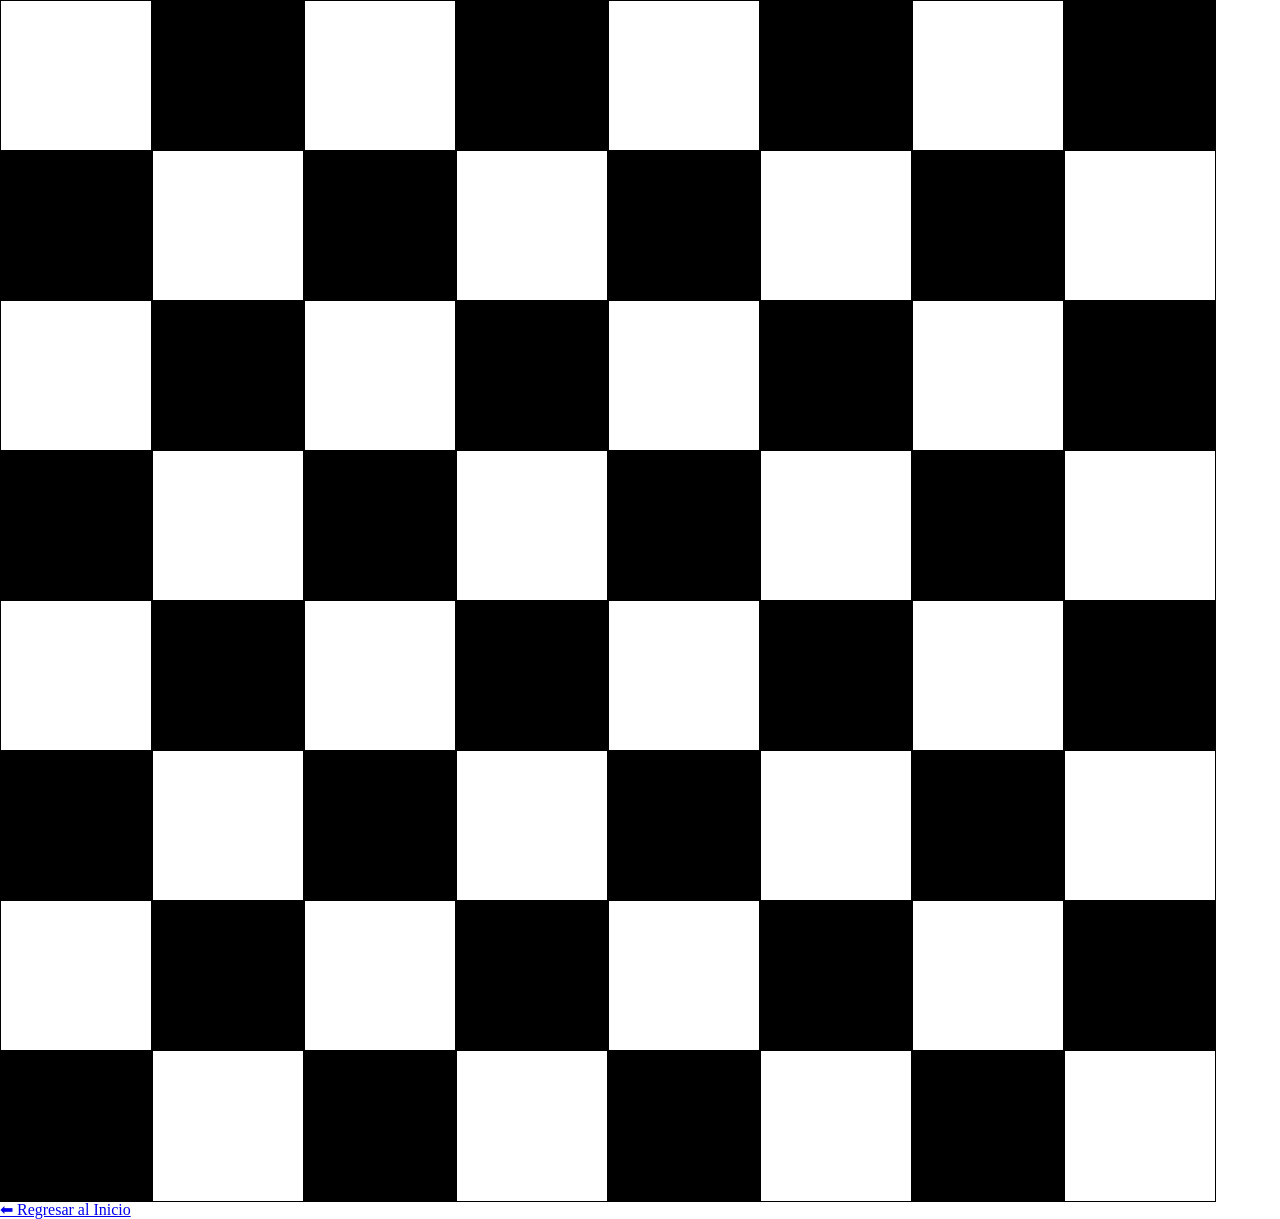
<file: Semanas/semana1/semana1.html>
<html>
<head>
<title>CSS 1 - SEMANA1 </title>
<link rel="stylesheet" href="../../CSS/CssSemana1/CssSemana1.css">
</head>
<body>
<div id="contenedor1">
    <div id="cuadrito1"></div>
    <div id="cuadrito2"></div>
    <div id="cuadrito1"></div>
    <div id="cuadrito2"></div>
    <div id="cuadrito1"></div>
    <div id="cuadrito2"></div>
    <div id="cuadrito1"></div>
    <div id="cuadrito2"></div>
</div>

<div id="contenedor2">
    <div id="cuadrito2"></div>
    <div id="cuadrito1"></div>
    <div id="cuadrito2"></div>
    <div id="cuadrito1"></div>
    <div id="cuadrito2"></div>
    <div id="cuadrito1"></div>
    <div id="cuadrito2"></div>
    <div id="cuadrito1"></div>
</div>
<div id="contenedor1">
    <div id="cuadrito1"></div>
    <div id="cuadrito2"></div>
    <div id="cuadrito1"></div>
    <div id="cuadrito2"></div>
    <div id="cuadrito1"></div>
    <div id="cuadrito2"></div>
    <div id="cuadrito1"></div>
    <div id="cuadrito2"></div>
</div>
<div id="contenedor2">
    <div id="cuadrito2"></div>
    <div id="cuadrito1"></div>
    <div id="cuadrito2"></div>
    <div id="cuadrito1"></div>
    <div id="cuadrito2"></div>
    <div id="cuadrito1"></div>
    <div id="cuadrito2"></div>
    <div id="cuadrito1"></div>
</div>
<div id="contenedor1">
    <div id="cuadrito1"></div>
    <div id="cuadrito2"></div>
    <div id="cuadrito1"></div>
    <div id="cuadrito2"></div>
    <div id="cuadrito1"></div>
    <div id="cuadrito2"></div>
    <div id="cuadrito1"></div>
    <div id="cuadrito2"></div>
</div>
<div id="contenedor2">
    <div id="cuadrito2"></div>
    <div id="cuadrito1"></div>
    <div id="cuadrito2"></div>
    <div id="cuadrito1"></div>
    <div id="cuadrito2"></div>
    <div id="cuadrito1"></div>
    <div id="cuadrito2"></div>
    <div id="cuadrito1"></div>
</div>
<div id="contenedor1">
    <div id="cuadrito1"></div>
    <div id="cuadrito2"></div>
    <div id="cuadrito1"></div>
    <div id="cuadrito2"></div>
    <div id="cuadrito1"></div>
    <div id="cuadrito2"></div>
    <div id="cuadrito1"></div>
    <div id="cuadrito2"></div>
</div>
    <div id="contenedor2">
    <div id="cuadrito2"></div>
    <div id="cuadrito1"></div>
    <div id="cuadrito2"></div>
    <div id="cuadrito1"></div>
    <div id="cuadrito2"></div>
    <div id="cuadrito1"></div>
    <div id="cuadrito2"></div>
    <div id="cuadrito1"></div>
</div>
<a href="../../index.html" class="btn-regresar">⬅ Regresar al Inicio</a>  
</body>
</html>
</file>
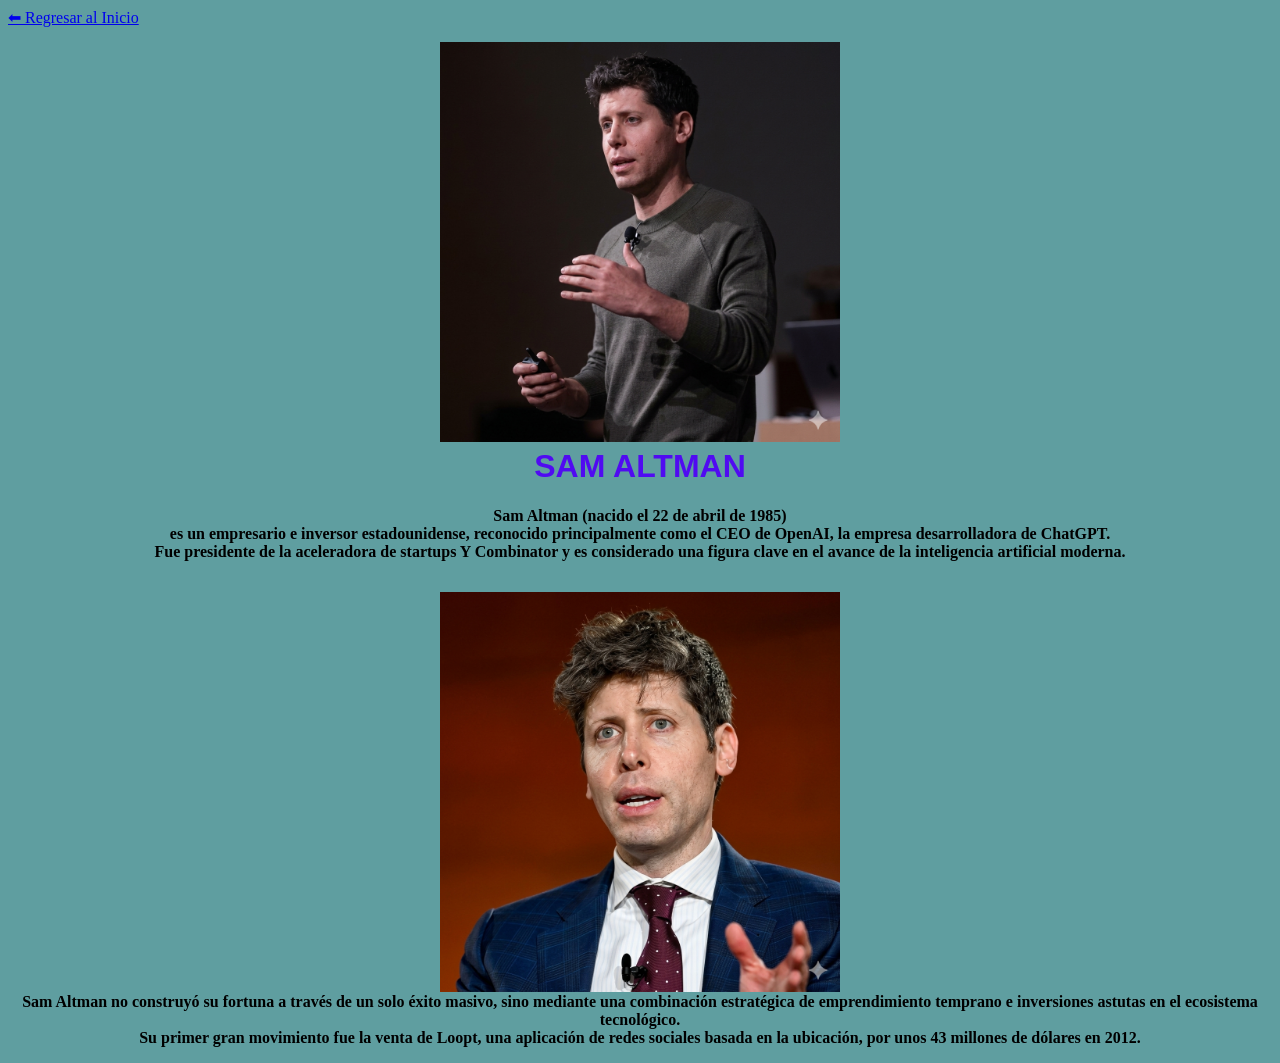
<file: Semanas/semana2/semana2.1.html>
<html>
<head>
    <title>ANIMACIONES CSS - ANIMATION</title>
    <link rel="stylesheet" href="../../CSS/CssSemana2/CssSemana2.1.css">
</head>
<body>
    <a href="../../index.html" class="btn-regresar">⬅ Regresar al Inicio</a>  
    <img src="../../img/logo1.png" alt="Logo">
    <h1>SAM ALTMAN</h1>
    <P>Sam Altman (nacido el 22 de abril de 1985)<br> es un empresario e inversor estadounidense, reconocido principalmente como el CEO de OpenAI, la empresa desarrolladora de ChatGPT.<br> Fue presidente de la aceleradora de startups Y Combinator y es considerado una figura clave en el avance de la inteligencia artificial moderna.</P>
    <img src="../../img/logo2.png" alt="Logo 2">
    <p>Sam Altman no construyó su fortuna a través de un solo éxito masivo, sino mediante una combinación estratégica de emprendimiento temprano e inversiones astutas en el ecosistema tecnológico.<br> Su primer gran movimiento fue la venta de Loopt, una aplicación de redes sociales basada en la ubicación, por unos 43 millones de dólares en 2012.</p>
    
</body>
</html>
</file>
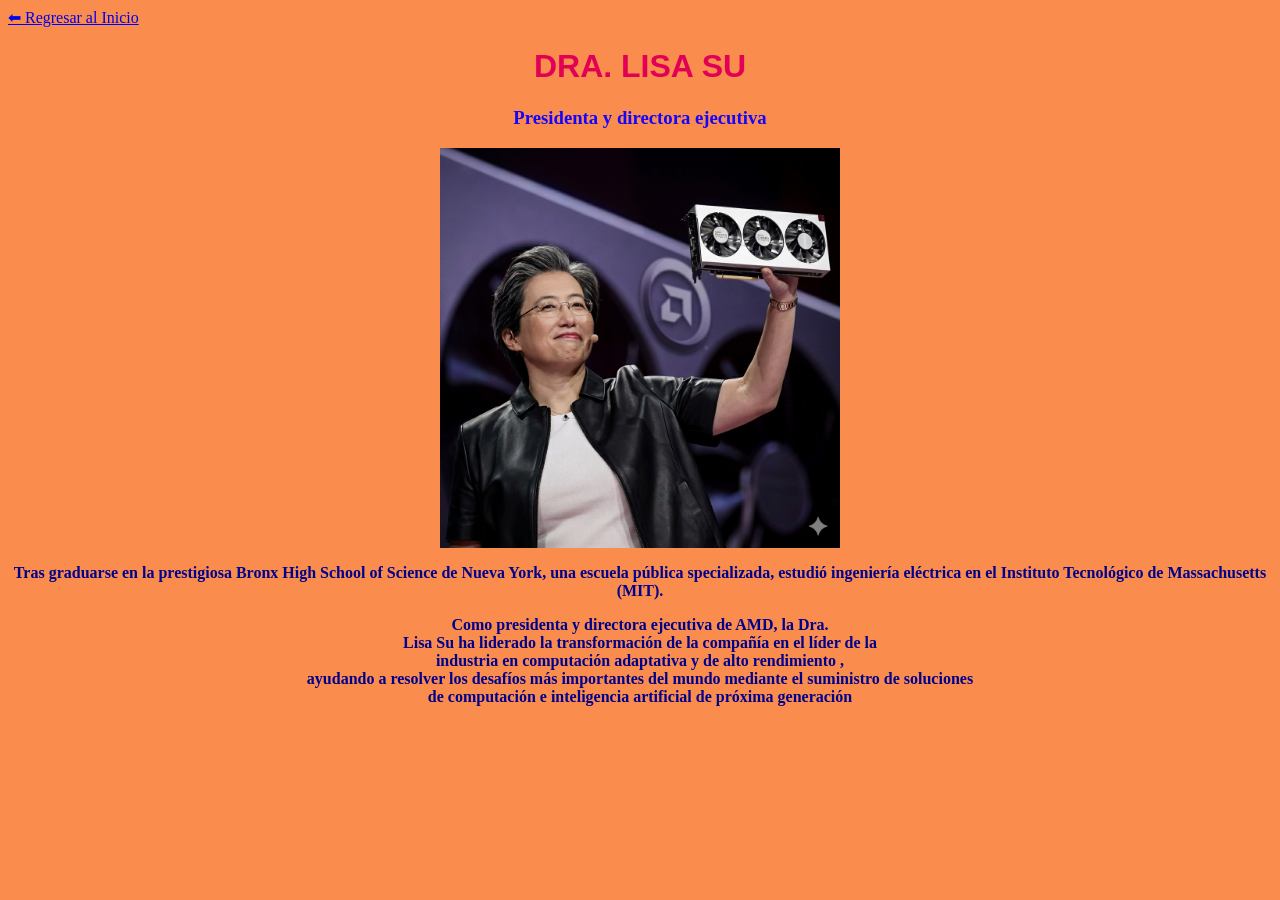
<file: Semanas/semana2/semana2.2.html>
<html>
<head>
    <title>ANIMACIONES CSS - ANIMATION</title>
    <link rel="stylesheet" href="../../CSS/CssSemana2/CssSemana2.2.css">
</head>
<body>  
    <a href="../../index.html" class="btn-regresar">⬅ Regresar al Inicio</a>  
    <h1>DRA. LISA SU</h1>
    <h3>Presidenta y directora ejecutiva</h3>
    <img src="../../img/logo3.png" alt="Logo 3">
    <p>Tras graduarse en la prestigiosa Bronx High School of Science de Nueva York, una escuela pública specializada, estudió ingeniería eléctrica en el Instituto Tecnológico de Massachusetts (MIT).</p>
    <p>Como presidenta y directora ejecutiva de AMD, la Dra.<br> Lisa Su ha liderado la transformación de la compañía en el líder de la <br>industria en computación adaptativa y de alto rendimiento , <br> ayudando a resolver los desafíos más importantes del mundo mediante el suministro de soluciones<br> de computación e inteligencia artificial de próxima generación</p>
    
</body>
</html>
</file>
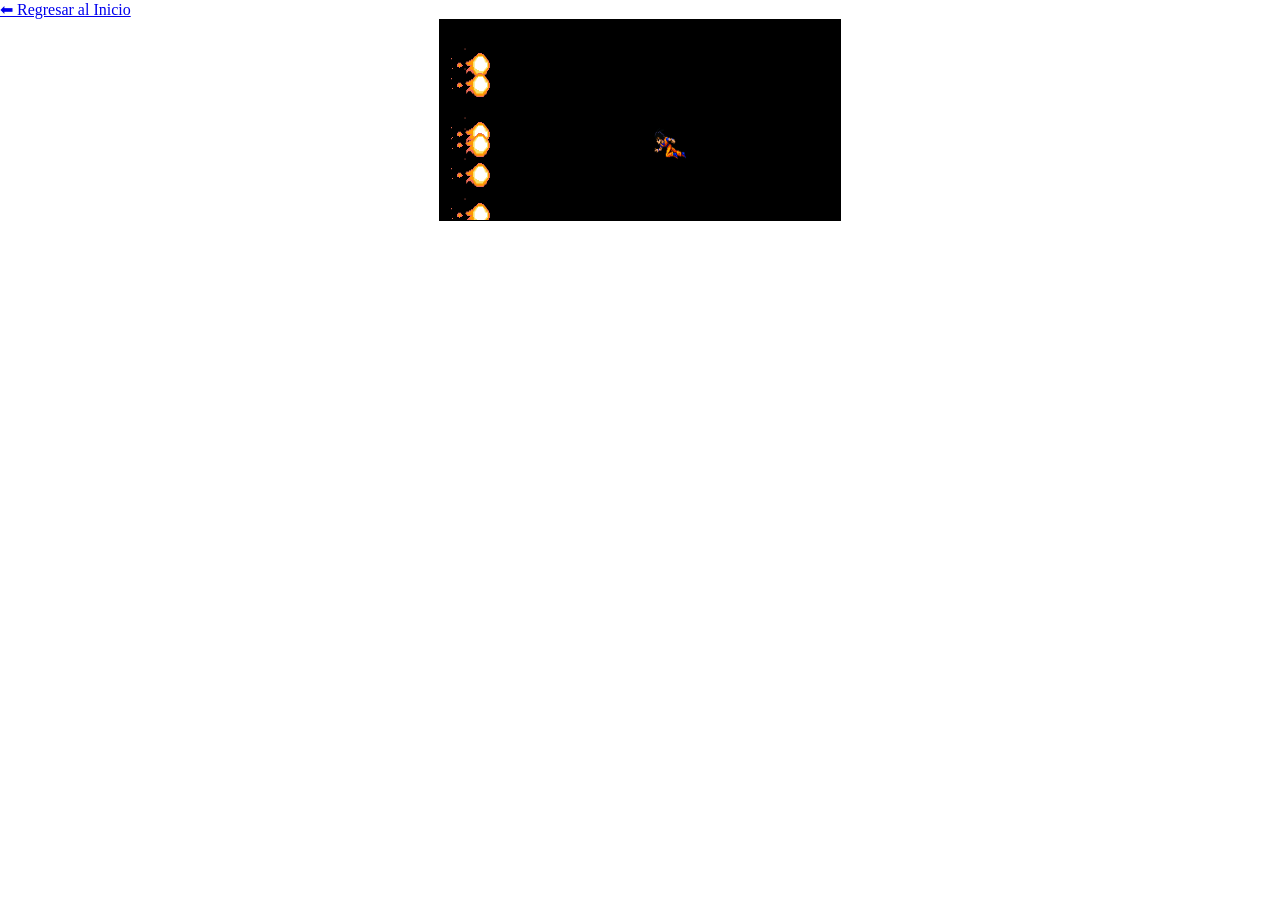
<file: Semanas/semana3/semana3.html>
<html>
<head>
    <title>Animacion 3 CSS</title>
    <link rel="stylesheet" href="../../CSS/CssSemana3/CssSemana3.css">
</head>

<body>
    <a href="../../index.html" class="btn-regresar">⬅ Regresar al Inicio</a>
    <div class="contenedor">
        <div class="cuadrito"><img src="../../img/goku/goku.gif" alt=""></div>
        <div class="fuego2"><img src="../../img/goku/fire.gif" alt=""></div>
        <div class="fuego3"><img src="../../img/goku/fire.gif" alt=""></div>
        <div class="fuego4"><img src="../../img/goku/fire.gif" alt=""></div>
        <div class="fuego5"><img src="../../img/goku/fire.gif" alt=""></div>
        <div class="fuego6"><img src="../../img/goku/fire.gif" alt=""></div>
        <div class="fuego7"><img src="../../img/goku/fire.gif" alt=""></div>
    </div>
</body>
</html>
</file>
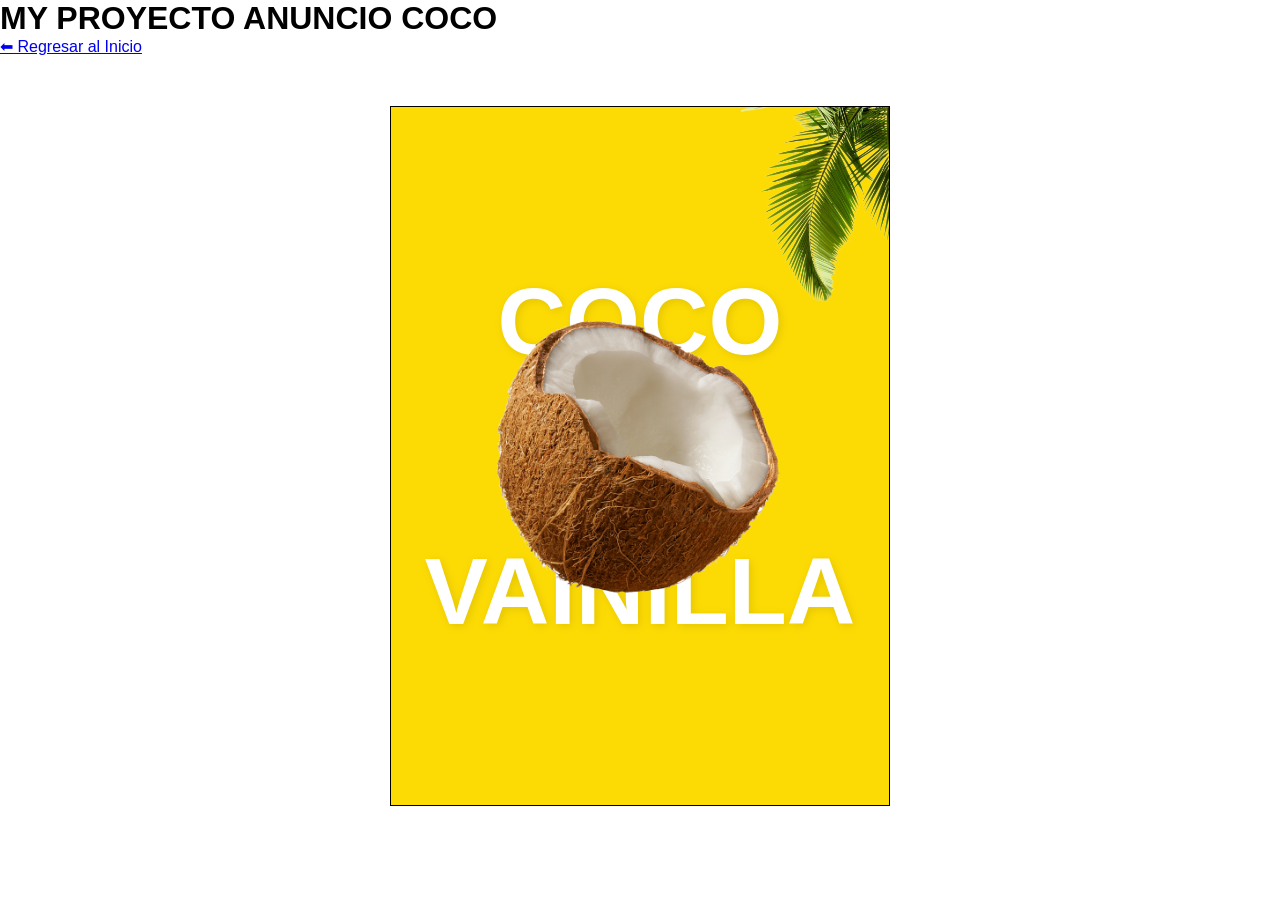
<file: Semanas/semana4/semana4.1.html>
<!DOCTYPE html>
<html>
<head>
    <link rel="stylesheet" href="../../CSS/CssSemana4/CssSemana4.1.css">
    <title>MY PROYECTO ANIMACION WEB</title>
    <ul>
        <h1>MY PROYECTO ANUNCIO COCO</h1>
    </ul>
</head>
<body>
    <a href="../../index.html" class="btn-regresar">⬅ Regresar al Inicio</a>
    <div class="contenedor">
        
        <div class="palmera"></div>
        
        <div class="coco1"></div>
        <div class="coco2"></div>
        <div class="coco3"></div>
        <div class="coco4"></div>
        <div class="coco5"></div>

        <div class="grupo-titulos">
            <div class="titulo">YA PROBASTE</div>
            <div class="titulo2">EL NUEVO<br>SABOR</div>
        </div>

        <div class="grupo-titulos2">
            <div class="titulo3">COCO</div>
            <div class="mas">+</div>
            <div class="titulo4">VAINILLA</div>
        </div>

        <div class="cococentro"></div>
        
    </div>
</body>
</html>
</file>
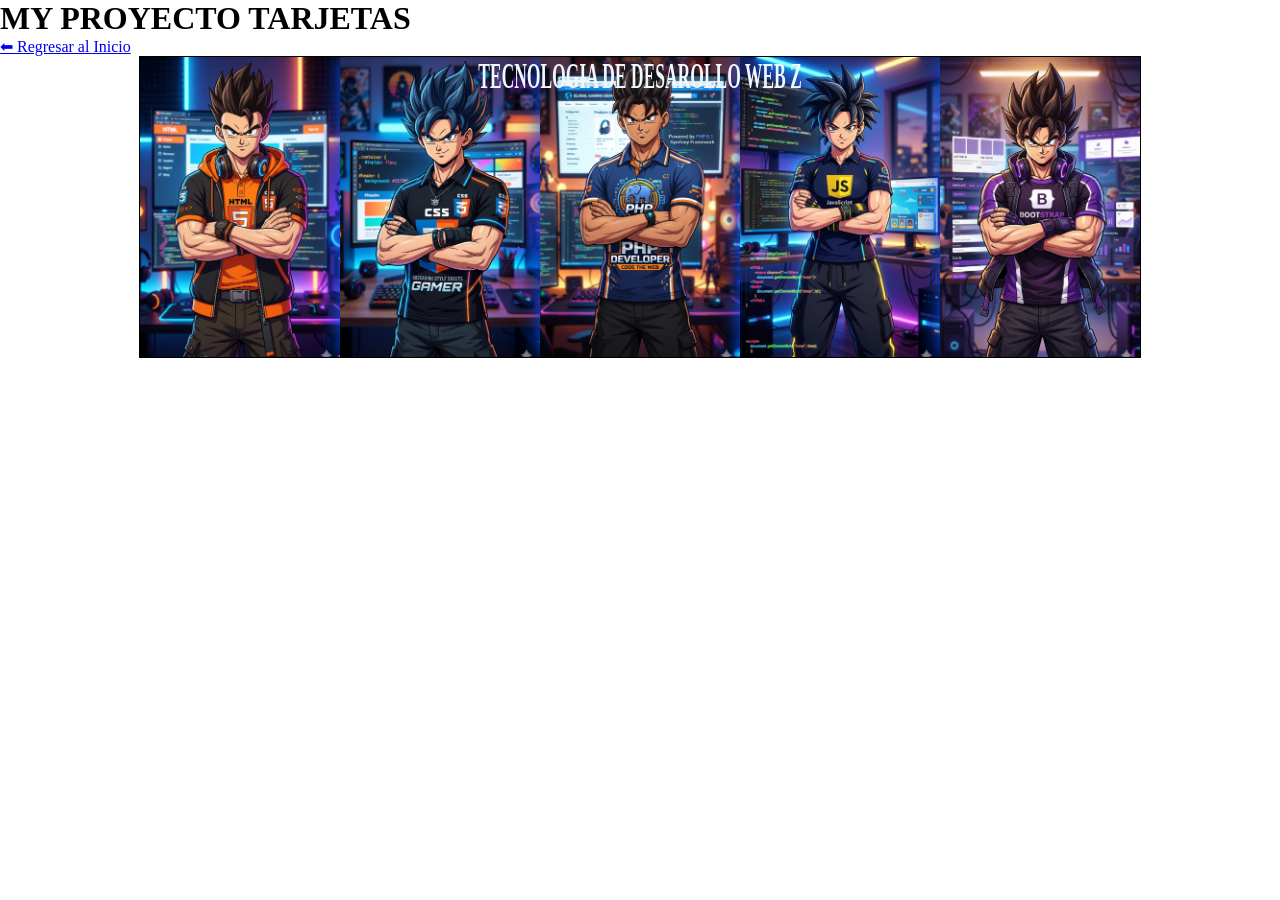
<file: Semanas/semana4/semana4.html>
<html>
<head>
    <link rel="stylesheet" href="../../CSS/CssSemana4/CssSemana4.css">
    <title>MY PROYECTO ANIMACION WEB</title>
    <ul>
        <li>
            <h1>MY PROYECTO TARJETAS</h1>
        </li>
    </ul>


</head>
    <body>
        <a href="../../index.html" class="btn-regresar">⬅ Regresar al Inicio</a>
        <div class="contenedor">
            <div class="marco1"></div>
            <div class="marco2"></div>
            <div class="marco3"></div>
            <div class="marco4"></div>
            <div class="marco5"></div>
            <div class="titulo">
                TECNOLOGIA DE DESAROLLO WEB Z
            </div>

        </div>
    </body>
</html>
</file>
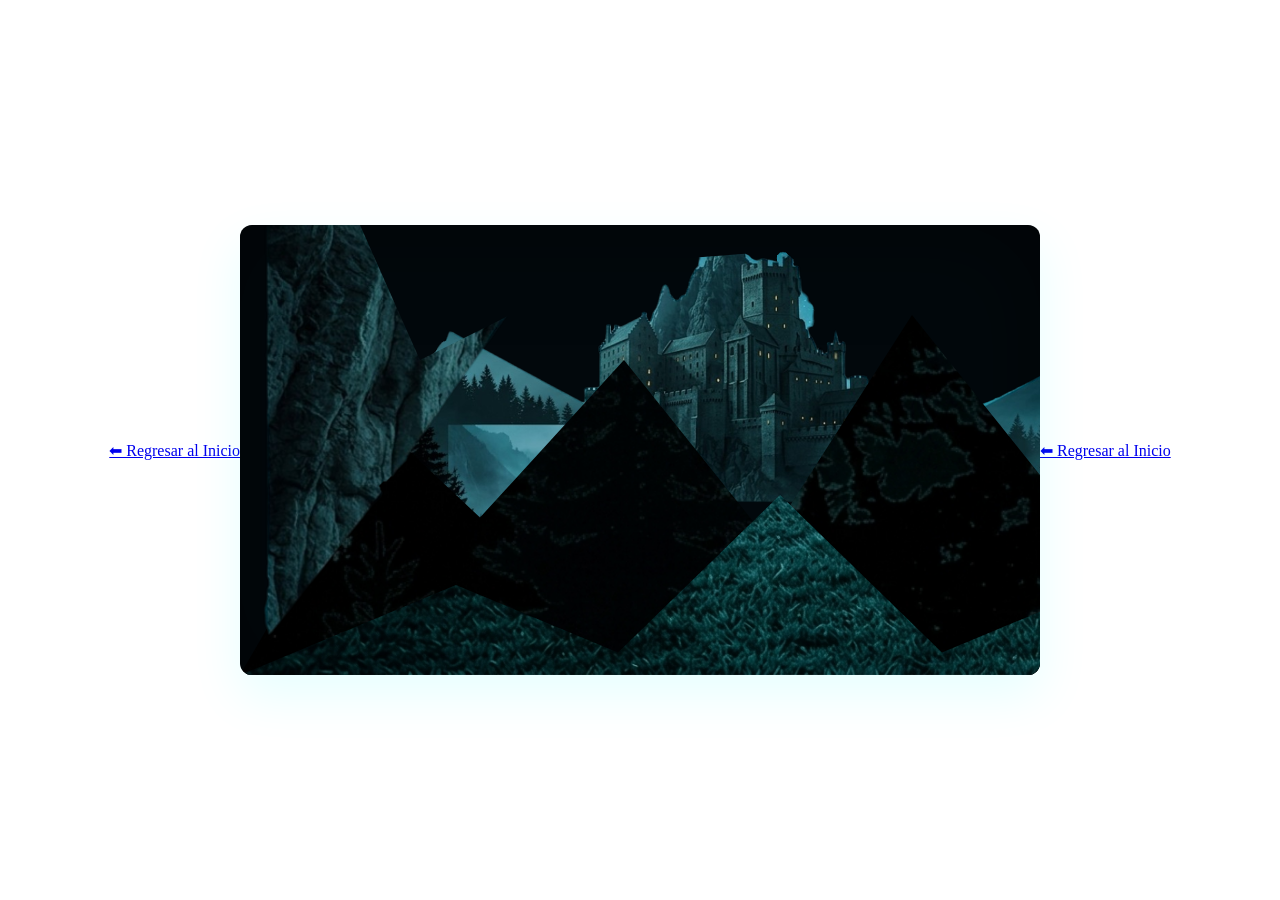
<file: Semanas/semana5/paraiso.html>
<!DOCTYPE html>
<html lang="es">
<head>
    <meta charset="UTF-8">
    <meta name="viewport" content="width=device-width, initial-scale=1.0">
    <title>castillo</title>
    <link rel="stylesheet" href="../../CSS/CssSemana5/CssSemana5.css">
</head>
<body>
    <a href="../../index.html" class="btn-regresar">⬅ Regresar al Inicio</a>
    <div class="contenedor">
        <div class="capa fondo"></div>
        <div class="capa hongos"></div>
        <div class="capa arco"></div>
        <div class="capa cueva"></div>
    </div>
    <a href="../../index.html" class="btn-regresar">⬅ Regresar al Inicio</a>

</body>
</html>
</file>
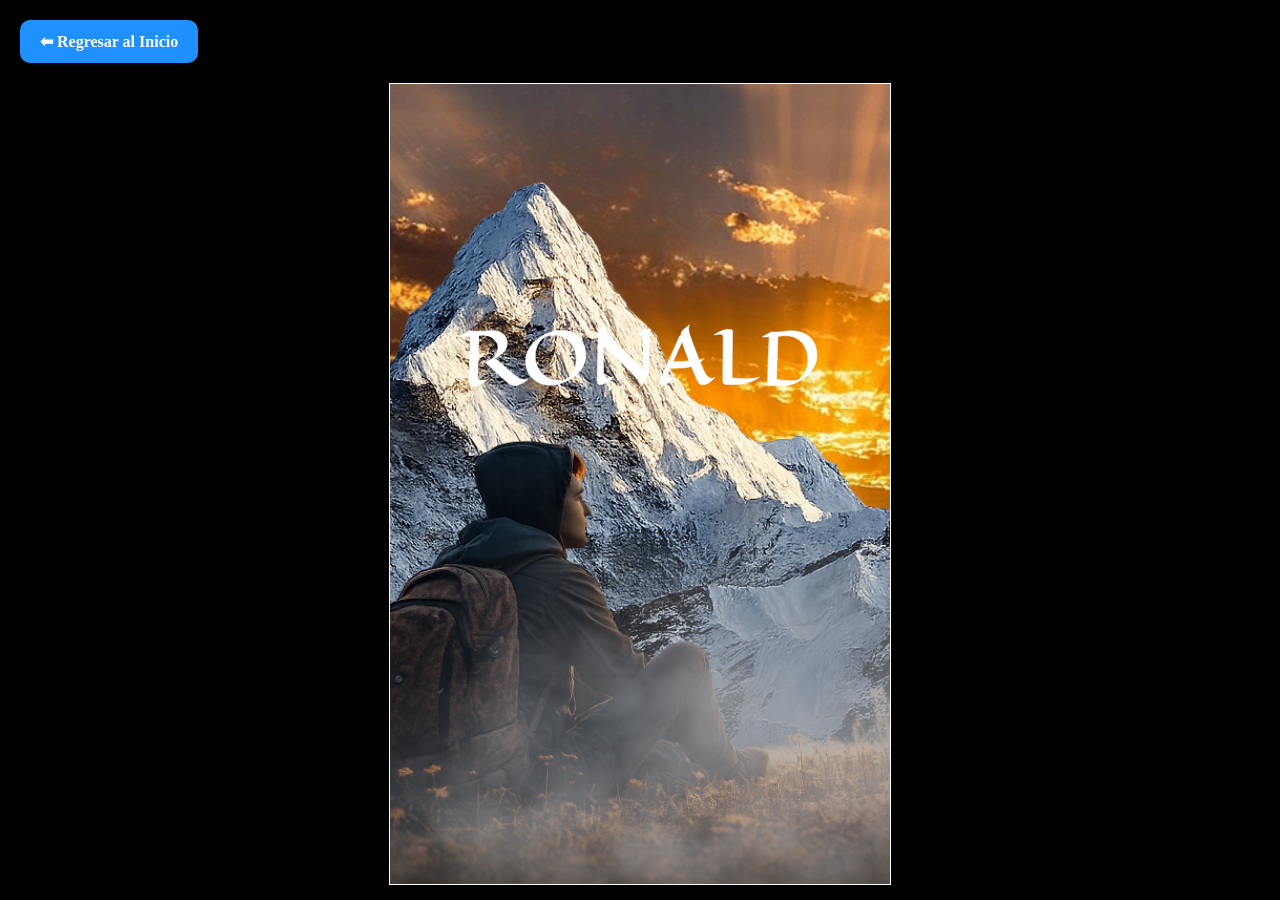
<file: Semanas/semana6/semana6.html>
<!DOCTYPE html>
<html lang="en">
<head>
    <meta charset="UTF-8">
    <meta name="viewport" content="width=device-width, initial-scale=1.0">
    <title>PARALLAX 2 - PAISAJE </title>
    <link rel="stylesheet" href="../../CSS/estilos.css"> 
</head>
<body>
    <a href="../../index.html" class="btn-regresar">⬅ Regresar al Inicio</a>
    <div class="contenedor">
        <img class="cielo" src="../../img/CIELO.jpeg" alt="">
        <img class="montaña" src="../../img/MONTAÑA.png" alt="">
        <img class="persona" src="../../img/HOMBRE.png" alt="">
        <img class="neblina" src="../../img/NEBLINA.png" alt="">
        
        <div class="title">
            <svg width="360" height="360" viewBox="0 0 69 12" fill="none" xmlns="http://www.w3.org/2000/svg">
                <path d="M5.48242 10.4248C5.30013 10.5752 5.09277 10.7324 4.86035 10.8965C4.63249 11.056 4.38867 11.2018 4.12891 11.334C3.86914 11.4707 3.5957 11.5824 3.30859 11.6689C3.02604 11.7555 2.73893 11.7988 2.44727 11.7988C2.36068 11.7988 2.27409 11.7874 2.1875 11.7646C2.10091 11.7419 2.02344 11.7008 1.95508 11.6416C1.88672 11.5869 1.82975 11.5117 1.78418 11.416C1.74316 11.3203 1.72493 11.1995 1.72949 11.0537C1.72949 10.8851 1.73861 10.4613 1.75684 9.78223C1.76139 9.49512 1.76823 9.13737 1.77734 8.70898C1.79102 8.2806 1.80469 7.76335 1.81836 7.15723C1.83659 6.55111 1.8571 5.84701 1.87988 5.04492C1.90267 4.23828 1.92773 3.31543 1.95508 2.27637C1.83659 2.29004 1.72038 2.29915 1.60645 2.30371C1.49251 2.30371 1.3763 2.30371 1.25781 2.30371C1.08464 2.30371 0.888672 2.29915 0.669922 2.29004C0.455729 2.28092 0.232422 2.2627 0 2.23535L1.72949 1.1416C2.08496 1.19173 2.41992 1.22591 2.73438 1.24414C3.04883 1.26237 3.30859 1.27148 3.51367 1.27148C3.74154 1.27148 3.96029 1.26465 4.16992 1.25098C4.38411 1.23275 4.59375 1.21452 4.79883 1.19629C5.00391 1.1735 5.20671 1.15527 5.40723 1.1416C5.60775 1.12337 5.81055 1.11426 6.01562 1.11426C6.41667 1.11426 6.80176 1.15983 7.1709 1.25098C7.54004 1.34212 7.86361 1.48568 8.1416 1.68164C8.4196 1.87305 8.64062 2.1237 8.80469 2.43359C8.97331 2.74349 9.05762 3.11719 9.05762 3.55469C9.05762 3.78711 9.01888 4.02637 8.94141 4.27246C8.86393 4.514 8.73633 4.75781 8.55859 5.00391C8.38086 5.24544 8.14388 5.48698 7.84766 5.72852C7.55599 5.96549 7.19368 6.19336 6.76074 6.41211C7.21191 6.83138 7.62207 7.20736 7.99121 7.54004C8.36491 7.87272 8.70215 8.16895 9.00293 8.42871C9.30371 8.68848 9.57031 8.91406 9.80273 9.10547C10.0352 9.29232 10.2402 9.4541 10.418 9.59082C10.8281 9.90983 11.1449 10.1286 11.3682 10.2471C11.4821 10.3018 11.6029 10.3496 11.7305 10.3906C11.8398 10.4271 11.9629 10.459 12.0996 10.4863C12.2409 10.5137 12.389 10.5273 12.5439 10.5273C12.6396 10.5273 12.7331 10.5205 12.8242 10.5068C12.9154 10.4886 13.0065 10.4613 13.0977 10.4248C12.8789 10.5934 12.6647 10.7529 12.4551 10.9033C12.2454 11.0537 12.0335 11.1836 11.8193 11.293C11.6097 11.4069 11.3955 11.4958 11.1768 11.5596C10.9626 11.6279 10.7415 11.6621 10.5137 11.6621C10.3861 11.6621 10.263 11.6484 10.1445 11.6211C10.026 11.5983 9.90527 11.5596 9.78223 11.5049C9.65918 11.4502 9.53385 11.3796 9.40625 11.293C9.2832 11.2064 9.15104 11.0993 9.00977 10.9717C8.82292 10.8167 8.5472 10.5775 8.18262 10.2539C8.02767 10.1172 7.84538 9.95312 7.63574 9.76172C7.42611 9.57031 7.18457 9.34928 6.91113 9.09863C6.6377 8.84798 6.3278 8.56543 5.98145 8.25098C5.63965 7.93197 5.25911 7.57422 4.83984 7.17773C5.16797 7.05469 5.47786 6.90658 5.76953 6.7334C6.0612 6.56022 6.31413 6.36198 6.52832 6.13867C6.74707 5.91536 6.91797 5.66699 7.04102 5.39355C7.16862 5.11556 7.23242 4.81022 7.23242 4.47754C7.23242 4.0765 7.15039 3.72559 6.98633 3.4248C6.82227 3.12402 6.60807 2.87337 6.34375 2.67285C6.08398 2.47233 5.78776 2.32194 5.45508 2.22168C5.1224 2.12142 4.78743 2.07129 4.4502 2.07129C4.17676 2.07129 3.91471 2.08496 3.66406 2.1123L3.39746 10.4248C3.50228 10.5023 3.6276 10.557 3.77344 10.5889C3.91927 10.6208 4.06966 10.6367 4.22461 10.6367C4.37956 10.6367 4.53223 10.6276 4.68262 10.6094C4.83301 10.5866 4.96745 10.5615 5.08594 10.5342C5.22721 10.5023 5.35938 10.4658 5.48242 10.4248ZM24.0967 5.82422C24.0967 6.4349 23.9919 7 23.7822 7.51953C23.5771 8.03906 23.2992 8.51302 22.9482 8.94141C22.5973 9.36523 22.1917 9.74121 21.7314 10.0693C21.2712 10.3975 20.7881 10.6732 20.2822 10.8965C19.7764 11.1198 19.2614 11.2884 18.7373 11.4023C18.2178 11.5163 17.7233 11.5732 17.2539 11.5732C16.5612 11.5732 15.9277 11.457 15.3535 11.2246C14.7839 10.9967 14.2939 10.6777 13.8838 10.2676C13.4736 9.85742 13.1546 9.36979 12.9268 8.80469C12.7035 8.23958 12.5918 7.62207 12.5918 6.95215C12.5918 6.36426 12.6943 5.81055 12.8994 5.29102C13.109 4.76693 13.3893 4.28841 13.7402 3.85547C14.0957 3.41797 14.5059 3.02604 14.9707 2.67969C15.4401 2.33333 15.9346 2.04167 16.4541 1.80469C16.9782 1.56315 17.5114 1.37858 18.0537 1.25098C18.6006 1.12337 19.127 1.05957 19.6328 1.05957C20.0885 1.05957 20.5146 1.11882 20.9111 1.2373C21.3076 1.35124 21.6699 1.5153 21.998 1.72949C22.3307 1.93913 22.627 2.19206 22.8867 2.48828C23.1465 2.77995 23.3652 3.10352 23.543 3.45898C23.7253 3.8099 23.862 4.18587 23.9531 4.58691C24.0488 4.98796 24.0967 5.40039 24.0967 5.82422ZM17.9375 1.96875C17.3451 1.96875 16.8278 2.07812 16.3857 2.29688C15.9482 2.51107 15.5837 2.80273 15.292 3.17188C15.0003 3.54102 14.7816 3.97168 14.6357 4.46387C14.4945 4.9515 14.4238 5.46875 14.4238 6.01562C14.4238 6.70378 14.5446 7.33496 14.7861 7.90918C15.0277 8.4834 15.3581 8.97786 15.7773 9.39258C16.2012 9.80729 16.7002 10.1309 17.2744 10.3633C17.8486 10.5911 18.4707 10.7051 19.1406 10.7051C19.5052 10.7051 19.8356 10.6458 20.1318 10.5273C20.4281 10.4089 20.6924 10.2493 20.9248 10.0488C21.1572 9.84375 21.3577 9.60677 21.5264 9.33789C21.6995 9.06445 21.8408 8.77507 21.9502 8.46973C22.0596 8.16439 22.1416 7.85221 22.1963 7.5332C22.251 7.20964 22.2783 6.89518 22.2783 6.58984C22.2783 5.94727 22.1735 5.3457 21.9639 4.78516C21.7542 4.22461 21.458 3.73698 21.0752 3.32227C20.6924 2.90299 20.2344 2.57259 19.7012 2.33105C19.168 2.08952 18.5801 1.96875 17.9375 1.96875ZM36.6611 0.881836C36.5973 0.913737 36.5472 0.957031 36.5107 1.01172C36.4788 1.06641 36.4538 1.12109 36.4355 1.17578C36.4173 1.23958 36.4036 1.30794 36.3945 1.38086C36.39 1.43099 36.3831 1.54948 36.374 1.73633C36.3695 1.92318 36.3604 2.16016 36.3467 2.44727C36.3376 2.72982 36.3262 3.04883 36.3125 3.4043C36.3034 3.75521 36.292 4.11979 36.2783 4.49805C36.2646 4.8763 36.251 5.25456 36.2373 5.63281C36.2282 6.01107 36.2168 6.36654 36.2031 6.69922C36.194 7.0319 36.1849 7.3304 36.1758 7.59473C36.1712 7.85449 36.1667 8.05729 36.1621 8.20312C36.153 8.49479 36.1393 8.73405 36.1211 8.9209C36.1029 9.10319 36.0778 9.25586 36.0459 9.37891C36.014 9.50195 35.9753 9.60677 35.9297 9.69336C35.8841 9.77995 35.834 9.87109 35.7793 9.9668C35.7383 10.0534 35.6768 10.1742 35.5947 10.3291C35.5218 10.4613 35.4215 10.639 35.2939 10.8623C35.1709 11.0811 35.0114 11.3568 34.8154 11.6895C34.7471 11.4889 34.6377 11.2793 34.4873 11.0605C34.3415 10.8418 34.1911 10.6367 34.0361 10.4453C33.8538 10.2266 33.6602 10.0101 33.4551 9.7959C33.2135 9.55436 32.8376 9.18294 32.3271 8.68164C32.1084 8.46745 31.8509 8.2168 31.5547 7.92969C31.2585 7.63802 30.9144 7.30078 30.5225 6.91797C30.1305 6.53516 29.6885 6.10221 29.1963 5.61914C28.7041 5.13607 28.1549 4.59603 27.5488 3.99902C27.5397 4.55501 27.5306 5.05632 27.5215 5.50293C27.5169 5.94954 27.5124 6.35059 27.5078 6.70605C27.5033 7.05697 27.4987 7.36458 27.4941 7.62891C27.4896 7.88867 27.4873 8.11426 27.4873 8.30566C27.4827 8.75228 27.4805 9.07129 27.4805 9.2627C27.4759 9.40853 27.4896 9.54297 27.5215 9.66602C27.5534 9.78451 27.6035 9.88932 27.6719 9.98047C27.7402 10.0671 27.8291 10.1354 27.9385 10.1855C28.0479 10.2357 28.18 10.2607 28.335 10.2607C28.4899 10.2607 28.6676 10.2357 28.8682 10.1855C29.0687 10.1309 29.2965 10.0443 29.5518 9.92578C29.3285 10.1445 29.1165 10.3337 28.916 10.4932C28.7201 10.6527 28.5332 10.7894 28.3555 10.9033C28.1823 11.0173 28.0205 11.1107 27.8701 11.1836C27.7243 11.2565 27.5921 11.3135 27.4736 11.3545C27.1911 11.4548 26.945 11.4958 26.7354 11.4775C26.5622 11.4411 26.4482 11.3727 26.3936 11.2725C26.3434 11.1722 26.3184 11.0264 26.3184 10.835C26.3184 9.39941 26.3434 7.97526 26.3936 6.5625C26.4437 5.14974 26.4688 3.74154 26.4688 2.33789C26.4688 2.1237 26.4688 1.94596 26.4688 1.80469C26.4688 1.66341 26.4642 1.56087 26.4551 1.49707C26.4915 1.37858 26.5667 1.24414 26.6807 1.09375C26.7764 0.961589 26.9131 0.804362 27.0908 0.62207C27.2731 0.439779 27.5192 0.232422 27.8291 0C27.7926 0.0957031 27.7676 0.189128 27.7539 0.280273C27.7402 0.371419 27.7334 0.458008 27.7334 0.540039C27.7334 0.672201 27.7448 0.79069 27.7676 0.895508C27.7949 0.995768 27.8268 1.08236 27.8633 1.15527C27.9043 1.2373 27.9499 1.3125 28 1.38086C28.1549 1.57227 28.3555 1.79557 28.6016 2.05078C28.8477 2.30599 29.1325 2.59538 29.4561 2.91895C29.7842 3.23796 30.1442 3.59115 30.5361 3.97852C30.9281 4.36589 31.3473 4.78971 31.7939 5.25C32.113 5.55078 32.4502 5.87663 32.8057 6.22754C33.111 6.52832 33.4574 6.88151 33.8447 7.28711C34.2321 7.68815 34.6309 8.11882 35.041 8.5791C35.0501 7.74056 35.057 7.01595 35.0615 6.40527C35.0661 5.7946 35.0684 5.26367 35.0684 4.8125C35.0684 4.39779 35.0661 4.05599 35.0615 3.78711C35.0615 3.51367 35.0592 3.29492 35.0547 3.13086C35.0501 2.94401 35.0456 2.7959 35.041 2.68652C35.041 2.53158 35.0182 2.40169 34.9727 2.29688C34.9271 2.19206 34.8678 2.11003 34.7949 2.05078C34.7266 1.99154 34.6468 1.95052 34.5557 1.92773C34.4645 1.90039 34.3734 1.88672 34.2822 1.88672C34.1774 1.88672 34.0771 1.89811 33.9814 1.9209C33.8857 1.94368 33.8128 1.97331 33.7627 2.00977C33.9541 1.8457 34.1432 1.69303 34.3301 1.55176C34.5169 1.40592 34.7061 1.2806 34.8975 1.17578C35.0934 1.07096 35.2962 0.988932 35.5059 0.929688C35.7201 0.865885 35.9479 0.833984 36.1895 0.833984C36.349 0.833984 36.5062 0.849935 36.6611 0.881836ZM46.6484 6.63086C46.5573 6.71745 46.4593 6.80632 46.3545 6.89746C46.2497 6.98405 46.138 7.07292 46.0195 7.16406C46.1335 7.44206 46.2451 7.70866 46.3545 7.96387C46.4684 8.21452 46.5732 8.44694 46.6689 8.66113C46.7692 8.87077 46.8626 9.05534 46.9492 9.21484C47.0358 9.37435 47.1133 9.50195 47.1816 9.59766C47.2773 9.72982 47.3844 9.84603 47.5029 9.94629C47.6077 10.0329 47.7285 10.1126 47.8652 10.1855C48.0065 10.2539 48.1615 10.2881 48.3301 10.2881C48.4987 10.2881 48.681 10.2311 48.877 10.1172C48.7129 10.2904 48.5374 10.4613 48.3506 10.6299C48.1683 10.7939 47.9746 10.9421 47.7695 11.0742C47.569 11.2064 47.3594 11.3135 47.1406 11.3955C46.9264 11.4775 46.7054 11.5186 46.4775 11.5186C46.3044 11.5186 46.1449 11.4661 45.999 11.3613C45.8532 11.2611 45.7096 11.0811 45.5684 10.8213C45.5182 10.7393 45.4521 10.6094 45.3701 10.4316C45.2881 10.2493 45.1924 10.0352 45.083 9.78906C44.9782 9.53841 44.862 9.2627 44.7344 8.96191C44.6068 8.65658 44.4746 8.33757 44.3379 8.00488C44.0508 8.09147 43.7386 8.15983 43.4014 8.20996C43.0687 8.26009 42.7087 8.28516 42.3213 8.28516H40.3047L39.7441 9.59766C39.7122 9.68424 39.6895 9.77311 39.6758 9.86426C39.6667 9.95085 39.6758 10.0306 39.7031 10.1035C39.7305 10.1764 39.7829 10.238 39.8604 10.2881C39.9424 10.3337 40.0632 10.3564 40.2227 10.3564C40.3138 10.3564 40.4163 10.3473 40.5303 10.3291C40.6442 10.3109 40.7741 10.2835 40.9199 10.2471C40.6647 10.4886 40.4437 10.6937 40.2568 10.8623C40.07 11.0309 39.8923 11.1676 39.7236 11.2725C39.555 11.3773 39.3841 11.4525 39.2109 11.498C39.0378 11.5482 38.8395 11.5732 38.6162 11.5732C38.484 11.5732 38.3883 11.5413 38.3291 11.4775C38.2744 11.4137 38.2471 11.3249 38.2471 11.2109C38.2471 11.0651 38.2835 10.8874 38.3564 10.6777C38.4339 10.4681 38.5296 10.2357 38.6436 9.98047C38.7393 9.74805 38.9261 9.31738 39.2041 8.68848C39.3226 8.4196 39.4661 8.09375 39.6348 7.71094C39.8034 7.32812 40.0039 6.87695 40.2363 6.35742C40.4688 5.83333 40.7331 5.23177 41.0293 4.55273C41.3301 3.8737 41.6719 3.10579 42.0547 2.24902L42.376 1.98242C42.376 1.84115 42.3874 1.7181 42.4102 1.61328C42.4329 1.50846 42.4648 1.41732 42.5059 1.33984C42.5514 1.25781 42.6038 1.1849 42.6631 1.12109C42.7223 1.05729 42.7861 0.995768 42.8545 0.936523C42.9365 0.868164 43.0345 0.788411 43.1484 0.697266C43.3398 0.542318 43.6201 0.309896 43.9893 0C43.9346 0.104818 43.8958 0.223307 43.873 0.355469C43.8548 0.483073 43.8457 0.610677 43.8457 0.738281C43.8457 0.870443 43.8525 0.998047 43.8662 1.12109C43.8799 1.23958 43.8958 1.3444 43.9141 1.43555C43.9323 1.54492 43.9574 1.64518 43.9893 1.73633C44.0394 1.90039 44.126 2.16016 44.249 2.51562C44.3721 2.87109 44.5179 3.28125 44.6865 3.74609C44.8597 4.20638 45.0465 4.69857 45.2471 5.22266C45.4476 5.74674 45.6481 6.25944 45.8486 6.76074C45.9808 6.74251 46.097 6.72428 46.1973 6.70605C46.2975 6.68783 46.3818 6.67415 46.4502 6.66504C46.5277 6.65137 46.5938 6.63997 46.6484 6.63086ZM42.5742 3.28809C42.2507 3.99447 41.9453 4.65755 41.6582 5.27734C41.3711 5.89258 41.0977 6.50326 40.8379 7.10938C41.4486 7.0957 42.0091 7.0752 42.5195 7.04785C43.0299 7.02051 43.4925 6.98861 43.9072 6.95215C43.7614 6.59668 43.6201 6.24349 43.4834 5.89258C43.3512 5.53711 43.2259 5.19987 43.1074 4.88086C42.9935 4.56185 42.8887 4.26562 42.793 3.99219C42.7018 3.71875 42.6289 3.48405 42.5742 3.28809ZM57.4629 10.0625C56.957 10.3815 56.4626 10.639 55.9795 10.835C55.4964 11.0264 55.0111 11.1722 54.5234 11.2725C54.0358 11.3773 53.5391 11.4411 53.0332 11.4639C52.5273 11.4867 52.001 11.4867 51.4541 11.4639C51.2764 11.4593 51.1191 11.4525 50.9824 11.4434C50.8457 11.4342 50.7318 11.4023 50.6406 11.3477C50.554 11.2975 50.488 11.2132 50.4424 11.0947C50.3968 10.9762 50.374 10.8053 50.374 10.582C50.374 10.4681 50.374 10.2699 50.374 9.9873C50.3786 9.70475 50.3809 9.36979 50.3809 8.98242C50.3854 8.59049 50.39 8.16439 50.3945 7.7041C50.3991 7.23926 50.4036 6.76986 50.4082 6.2959C50.4128 5.82194 50.4173 5.35938 50.4219 4.9082C50.4264 4.45247 50.431 4.04004 50.4355 3.6709C50.4401 3.30176 50.4447 2.99186 50.4492 2.74121C50.4538 2.486 50.4583 2.32194 50.4629 2.24902C50.4674 2.16699 50.4492 2.09863 50.4082 2.04395C50.3717 1.98926 50.3193 1.94596 50.251 1.91406C50.1872 1.8776 50.1097 1.85254 50.0186 1.83887C49.9274 1.8252 49.8317 1.81836 49.7314 1.81836C49.5719 1.81836 49.3988 1.83431 49.2119 1.86621C49.0296 1.89355 48.8564 1.92773 48.6924 1.96875C48.9248 1.81836 49.1527 1.67936 49.376 1.55176C49.6038 1.4196 49.8317 1.30794 50.0596 1.2168C50.2874 1.12109 50.5199 1.0459 50.7568 0.991211C50.9938 0.936523 51.2399 0.90918 51.4951 0.90918C51.5954 0.90918 51.6911 0.916016 51.7822 0.929688C51.8734 0.938802 51.9531 0.957031 52.0215 0.984375C52.0898 1.00716 52.1445 1.04134 52.1855 1.08691C52.2266 1.12793 52.2448 1.18034 52.2402 1.24414C52.2402 1.41732 52.2357 1.85026 52.2266 2.54297C52.222 2.83919 52.2174 3.20605 52.2129 3.64355C52.2083 4.08105 52.2015 4.6097 52.1924 5.22949C52.1878 5.84928 52.181 6.57161 52.1719 7.39648C52.1673 8.2168 52.1605 9.15788 52.1514 10.2197C52.5798 10.2699 52.9831 10.3063 53.3613 10.3291C53.7396 10.3473 54.0973 10.3564 54.4346 10.3564C54.9085 10.3564 55.3324 10.3428 55.7061 10.3154C56.0798 10.2835 56.3965 10.2493 56.6562 10.2129C56.9616 10.1673 57.2305 10.1172 57.4629 10.0625ZM61.5576 11.7441C61.2477 11.7441 60.8717 11.7305 60.4297 11.7031C59.9922 11.6758 59.4909 11.6188 58.9258 11.5322L59.2471 2.32422C59.1058 2.33333 58.9668 2.33789 58.8301 2.33789C58.6979 2.33789 58.5771 2.33789 58.4678 2.33789C58.3675 2.33789 58.2741 2.33789 58.1875 2.33789C58.1055 2.33789 58.0303 2.33333 57.9619 2.32422L59.6846 1.4082C60.1585 1.41276 60.5436 1.41048 60.8398 1.40137C61.1361 1.3877 61.3776 1.37174 61.5645 1.35352C61.7513 1.33529 61.9017 1.31706 62.0156 1.29883C62.1341 1.27604 62.2526 1.25553 62.3711 1.2373C62.4941 1.21908 62.6354 1.2054 62.7949 1.19629C62.9544 1.18262 63.1732 1.17578 63.4512 1.17578C64.2214 1.17578 64.9118 1.2806 65.5225 1.49023C66.1331 1.69531 66.6527 1.99837 67.0811 2.39941C67.5094 2.7959 67.8376 3.28809 68.0654 3.87598C68.2933 4.46387 68.4072 5.14062 68.4072 5.90625C68.4072 6.49414 68.307 7.04557 68.1064 7.56055C67.9059 8.07552 67.6348 8.54948 67.293 8.98242C66.9512 9.41536 66.5524 9.80273 66.0967 10.1445C65.641 10.4863 65.1579 10.7757 64.6475 11.0127C64.1416 11.2497 63.6221 11.4297 63.0889 11.5527C62.5602 11.6803 62.0498 11.7441 61.5576 11.7441ZM63.0957 10.7461C63.401 10.7461 63.6585 10.737 63.8682 10.7188C64.0824 10.696 64.2555 10.6709 64.3877 10.6436C64.5426 10.6162 64.668 10.582 64.7637 10.541C64.9642 10.4453 65.1738 10.2926 65.3926 10.083C65.6159 9.86882 65.821 9.60221 66.0078 9.2832C66.1947 8.96419 66.3496 8.59505 66.4727 8.17578C66.5957 7.75195 66.6572 7.28483 66.6572 6.77441C66.6572 6.09993 66.5592 5.47786 66.3633 4.9082C66.1673 4.33854 65.8848 3.84635 65.5156 3.43164C65.151 3.01693 64.7067 2.69336 64.1826 2.46094C63.6631 2.22852 63.0775 2.1123 62.4258 2.1123C62.1296 2.1123 61.8652 2.12826 61.6328 2.16016C61.4004 2.1875 61.1702 2.20801 60.9424 2.22168L60.6484 10.541C61.1725 10.6185 61.6328 10.6732 62.0293 10.7051C62.4303 10.7324 62.7858 10.7461 63.0957 10.7461Z" fill="white"/>
            </svg>
        </div>
    </div>
</body>
</html>
</file>
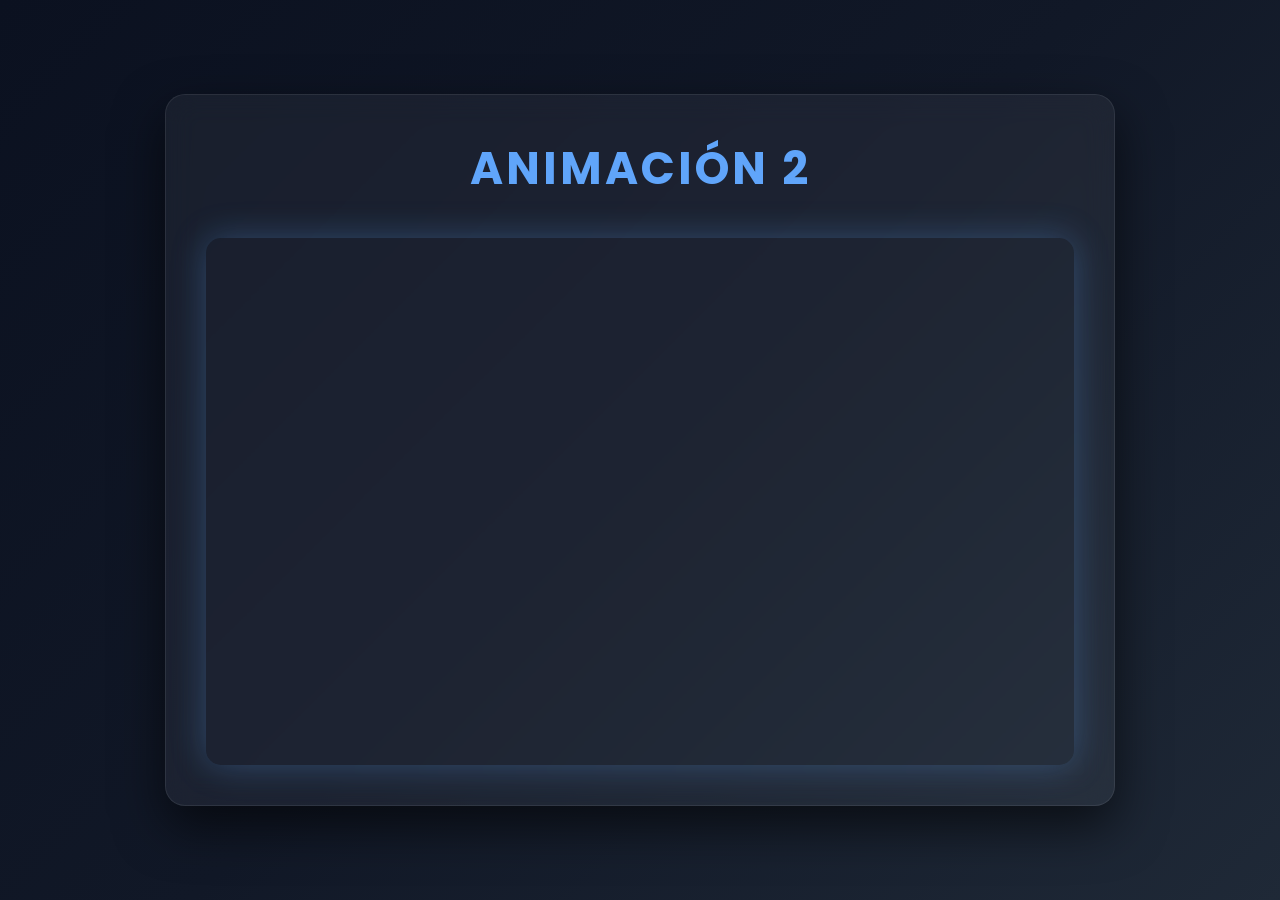
<file: Semanas/semana7/semana7.1.html>
<!DOCTYPE html>
<html lang="es">

<head>
    <meta charset="UTF-8">
    <meta name="viewport" content="width=device-width, initial-scale=1.0">
    <title>Animación 2</title>

    <link rel="stylesheet" href="../../CSS/CssSemana7/CssSemana7.1.css">

    <link href="https://fonts.googleapis.com/css2?family=Poppins:wght@300;500;700&display=swap" rel="stylesheet">

</head>

<body>

<div class="contenedor">

    <h1>ANIMACIÓN 2</h1>

    <p class="descripcion">
        
    </p>

    <div class="video">

        <iframe
            src="../../video/MENTIRAS.mkv"
            title="Animación 2"
            allowfullscreen>
        </iframe>

    </div>

</div>

</body>

</html>
</file>
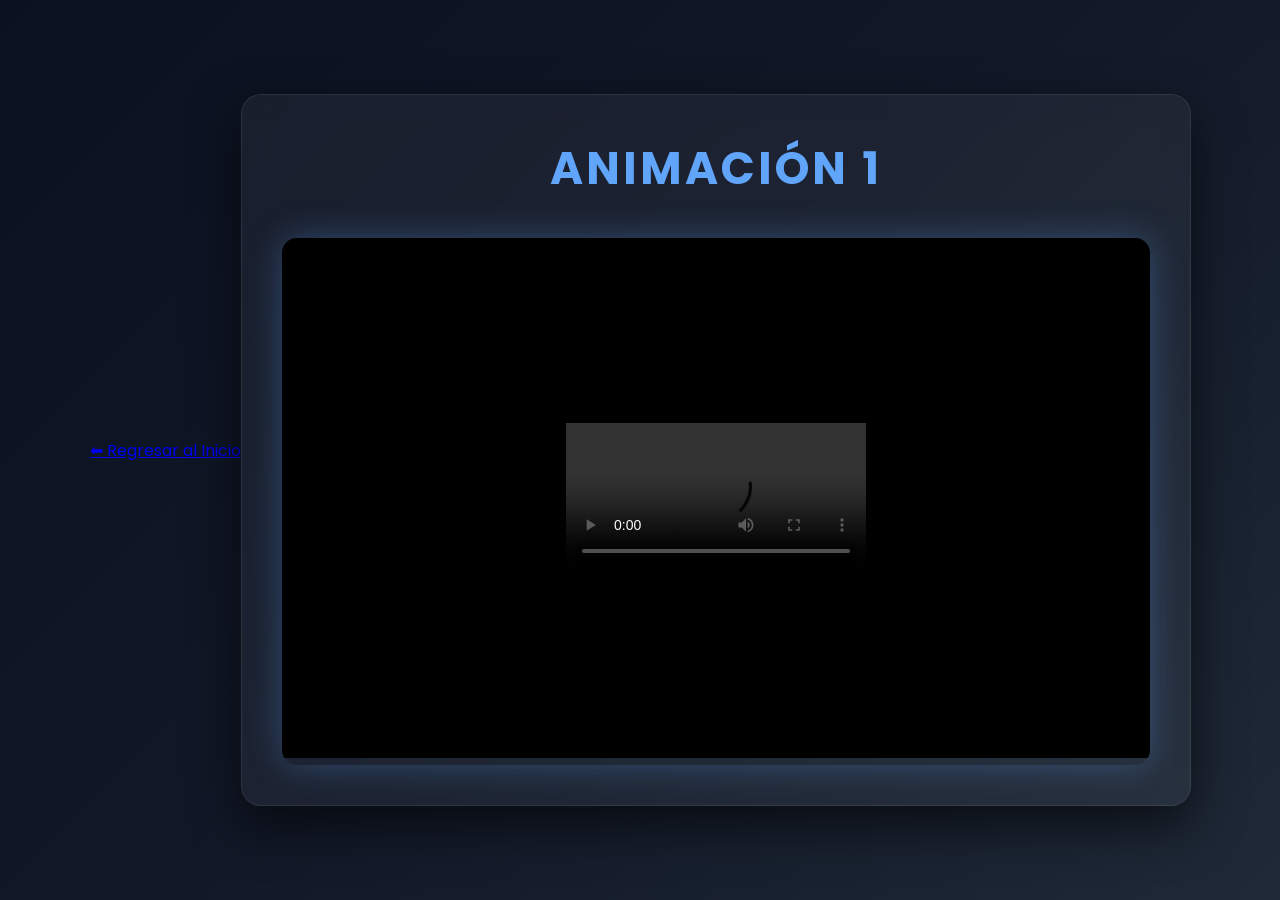
<file: Semanas/semana7/semana7.html>
<!DOCTYPE html>
<html lang="es">

<head>
    <meta charset="UTF-8">
    <meta name="viewport" content="width=device-width, initial-scale=1.0">
    <title>Animación 1</title>

    <link rel="stylesheet" href="../../CSS/CssSemana7/CssSemana7.css">

    <link href="https://fonts.googleapis.com/css2?family=Poppins:wght@300;500;700&display=swap" rel="stylesheet">

</head>

<body>
<a href="../../index.html" class="btn-regresar">⬅ Regresar al Inicio</a>
<div class="contenedor">

    <h1>ANIMACIÓN 1</h1>

    <p class="descripcion">
    
    </p>

    <div class="video">

        <iframe
            src="../../video/REPO I LOVE.mp4"
            title="Animación 1"
            allowfullscreen>
        </iframe>

    </div>

</div>

</body>

</html>
</file>
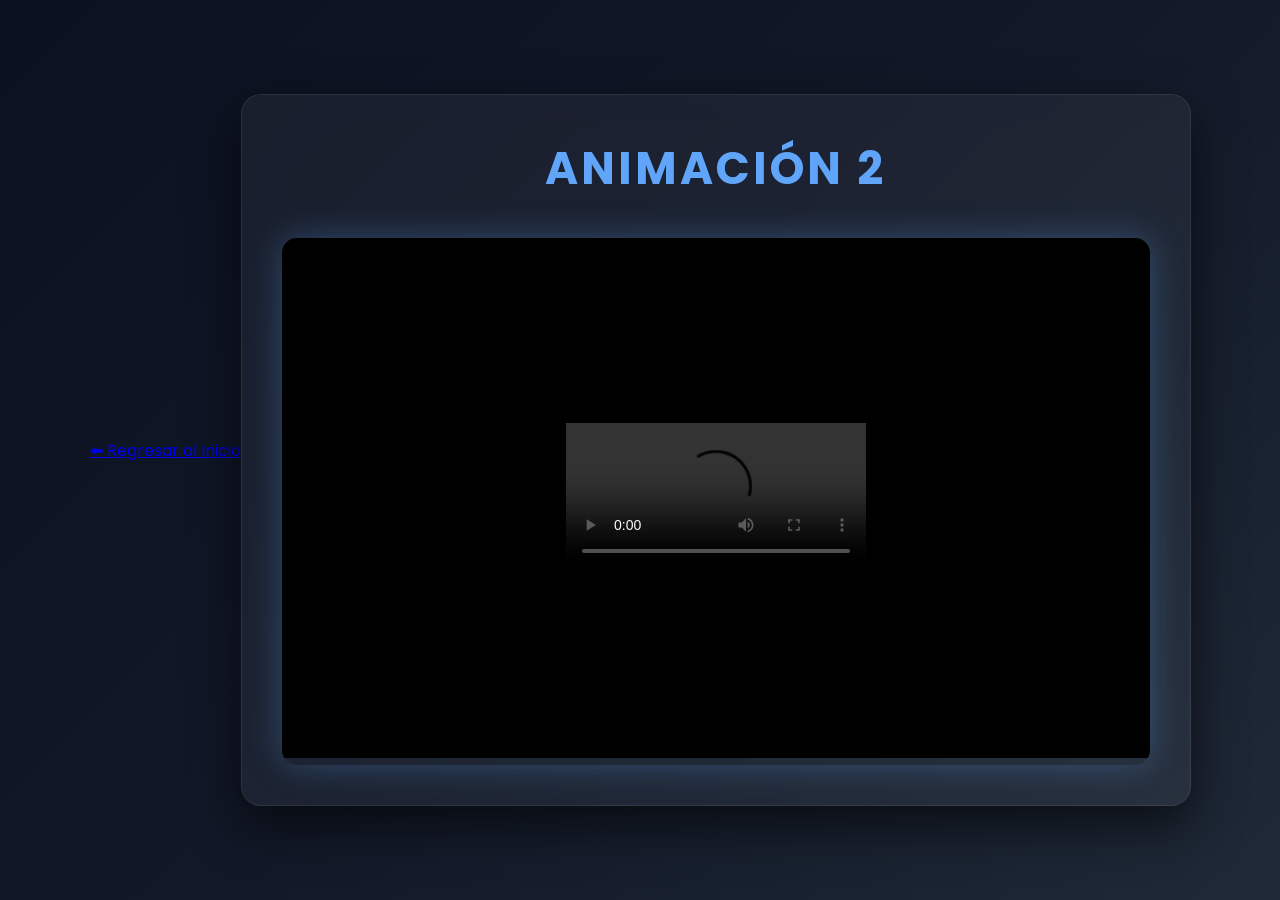
<file: Semanas/semana8/semana8.1.html>
<!DOCTYPE html>
<html lang="es">

<head>
    <meta charset="UTF-8">
    <meta name="viewport" content="width=device-width, initial-scale=1.0">
    <title>Animación 2</title>

    <link rel="stylesheet" href="../../CSS/CssSemana7/CssSemana7.1.css">

    <link href="https://fonts.googleapis.com/css2?family=Poppins:wght@300;500;700&display=swap" rel="stylesheet">

</head>

<body>
<a href="../../index.html" class="btn-regresar">⬅ Regresar al Inicio</a>

<div class="contenedor">

    <h1>ANIMACIÓN 2</h1>

    <p class="descripcion">
        
    </p>

    <div class="video">

        <iframe
            src="../../video/animacion7.mp4"
            title="Animación 2"
            allowfullscreen>
        </iframe>

    </div>

</div>

</body>

</html>
</file>
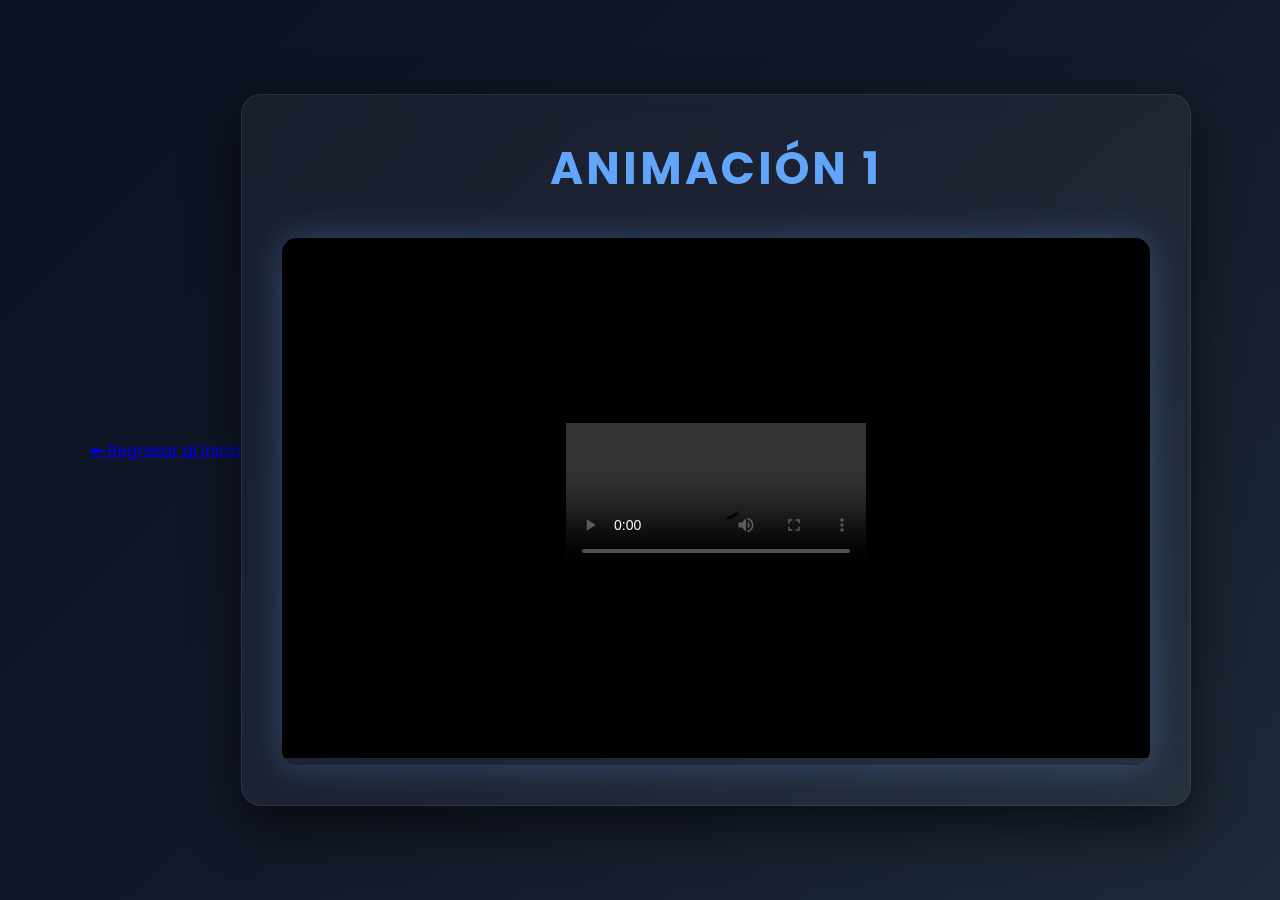
<file: Semanas/semana8/semana8.html>
<!DOCTYPE html>
<html lang="es">

<head>
    <meta charset="UTF-8">
    <meta name="viewport" content="width=device-width, initial-scale=1.0">
    <title>Animación 1</title>

    <link rel="stylesheet" href="../../CSS/CssSemana7/CssSemana7.1.css">

    <link href="https://fonts.googleapis.com/css2?family=Poppins:wght@300;500;700&display=swap" rel="stylesheet">

</head>

<body>
<a href="../../index.html" class="btn-regresar">⬅ Regresar al Inicio</a>

<div class="contenedor">

    <h1>ANIMACIÓN 1</h1>

    <p class="descripcion">
        
    </p>

    <div class="video">

        <iframe
            src="../../video/ANIMACION4.mp4"
            title="Animación 1"
            allowfullscreen>
        </iframe>

    </div>

</div>

</body>

</html>
</file>
<file: CSS/CssSemana1/CssSemana1.css>
*{
    margin: 0px;
    padding: 0px;
    float: left;
}
#cuadrito1{
    background-color: rgb(255, 255, 255);
    border:1px solid black;

}
#cuadrito2{
    background-color: black;
    border:1px solid black;

}
#cuadrito1, #cuadrito2{
    height: 150px;
    width: 150px;
    display: inline-block,;
}

#contenedor1{
    height: 150px;
    width: 100%;

}
#contenedor2{
    height: 150px;
    width: 100%;

}
</file>
<file: CSS/CssSemana2/CssSemana2.1.css>
h1{
            font-family: Verdana, Geneva, Tahoma, sans-serif;
            color: rgb(80, 11, 241);
            text-align: center;

            animation-name: titulo; /*titulo para la animacion*/
            animation-duration: 3s; /*duracion de la animacion q facil*/
            animation-iteration-count: 1; /*cant. de veces q se realiza la animacion*/
            animation-fill-mode: backwards; /*indicas cual es el ultimo estado que se queda*/
        }
        @keyframes titulo{
            from{
                color: rgb(6, 222, 238);
                transform: translateX(500px);
            }
            to{
                color: rgb(255, 0, 119);
                transform: translateX(0);
            }
            
        }

        p {
            text-align: center;
            font-family: "century gothic";
            font-weight: bold;
            animation-name: texto;
            animation-duration: 4s;
            animation-iteration-count: 1; 
            animation-timing-function: ease-in-outc ;
            animation-delay: 0s; 
}

        @keyframes texto {
            from {
                opacity: 0;
                transform: translateY(20px);
            }
            to {
                opacity: 1;
                transform: translateY(0);
            }
        }

        img{
            height: 400px;
            width: 400px;
            display: block;
            margin: auto; 
            opacity: 0;
            animation-name: imagen;

            animation: imagen 3s 4s 1 forwards;
        }

        @keyframes imagen{
            from{
                opacity: 0;
                transform: translateY(0);
            }
            to{
                opacity: 1;
                transform: translateY(15px);
            }
        }
        body{
            background-color:cadetblue
        }
</file>
<file: CSS/CssSemana2/CssSemana2.2.css>
h1{
            font-family: Verdana, Geneva, Tahoma, sans-serif;
            color: rgb(226, 0, 87);
            text-align: center;

            animation-name: titulo; /*titulo para la animacion*/
            animation-duration: 3s; /*duracion de la animacion q facil*/
            animation-iteration-count: 1; /*cant. de veces q se realiza la animacion*/
            animation-fill-mode: backwards; /*indicas cual es el ultimo estado que se queda*/
        }
        @keyframes titulo{
            from{
                color: rgb(238, 7, 169);
                transform: translateX(500px);
            }
            to{
                color: rgb(255, 60, 0);
                transform: translateX(0);
            }
            
        }

        h3 {
            text-align: center;
            color: rgb(21, 5, 252);
            font-family: "century gothic";
            font-weight: bold;
            animation-name: texto;
            animation-duration: 4s;
            animation-iteration-count: 1; /* Controla cuantas veces se repite la animacion */
            animation-timing-function: ease-in-outc ; /* Define el ritmo o la velocidad de la animación */
            animation-delay: 0s; /* cronómetro de espera */
}

        @keyframes texto {
            from {
                opacity: 0;
                transform: translateY(20px);
            }
            to {
                opacity: 1;
                transform: translateY(0);
            }
        }

        p {
            text-align: center;
            font-family: "century gothic";
            font-weight: bold;
            color: darkblue;
            animation-name: texto;
            animation-duration: 4s;
            animation-iteration-count: 1; /* Controla cuantas veces se repite la animacion */
            animation-timing-function: ease-in-outc ; /* Define el ritmo o la velocidad de la animación */
            animation-delay: 0s; /* cronómetro de espera */
}

        @keyframes texto {
            from {
                opacity: 0;
                margin-top: 100px;
            }
            to {
                opacity: 1;
                margin-top: 0px;
            }
        }

        img{
            height: 400px;
            width: 400px;
            display: block;/*centrar la imagen*/
            margin: auto; /*centrar imagen*/
            opacity: 0;
            animation-fill-mode: forwards;
            animation-delay: 3s;
            animation-name: imagen;
            animation-iteration-count: 1;
            animation-duration: 2s;
        }

        @keyframes imagen{
            from{
                opacity: 0;
            }
            to{
                opacity: 1;
            }
        }
        body{
            background-color:rgb(250, 141, 77)
        }
</file>
<file: CSS/CssSemana3/CssSemana3.css>
*{
            padding: 0px;
            margin: 0px;
        }
        .contenedor{
            width: 400px;
            height: 200px;
            border: 1px solid black;
            background-color: black;
            position: relative;
            margin: 0 auto;
            overflow: hidden;
        }

        .cuadrito{
            width: 100px;
            height: 100px;
            background-color: transparent;
            position: absolute;
            left: 50%; 
            top: 50%;
            animation: levitacion 2s infinite ease-in-out;
        }       
        

        @keyframes levitacion {
            0%, 100% {
                transform: translateY(0); 
            }
            50% {
                transform: translateY(-40px);
            }
        }

        .fuego2, .fuego3, .fuego4, .fuego5, .fuego6, .fuego7{
            width: 3px;
            height: 3px;
            background-color: transparent;
            position: absolute;
            animation: goku 3s infinite linear;
        }

        .fuego2{ 
            top: 10px; 
            animation-duration: 4s; 
        }
        .fuego3{ 
            top: 120px; 
            animation-duration: 2s; 
        }
        .fuego4{ 
            top: 79px; 
            animation-duration: 1s; 
        }
        .fuego5{ 
            top: 30px; 
            animation-duration: 3s; 
        }
        .fuego6{ 
            top: 160px; 
            animation-duration: 2.5s;
        }
        .fuego7{ 
            top: 90px; 
            animation-duration: 1.5s;
        }

        @keyframes goku{
            
            from{
                left: -50px;
                transform: rotate(45deg);
                opacity: 0.5;
            }
            to{
                left: 450px;
                transform: rotate(45deg);
            }
        }

        .cuadrito img{
            width: 50px;
            height: 50px;
            transform: scaleX(-1);
        }
        .fuego2 img{
            width: 50px;
            height: 50px;
            transform: scaleX(1);
        }
        .fuego3 img{
            width: 50px;
            height: 50px;
            transform: scaleX(1);
        }
        .fuego4 img{
            width: 50px;
            height: 50px;
            transform: scaleX(1);
        }
        .fuego5 img{
            width: 50px;
            height: 50px;
            transform: scaleX(1);
        }
        .fuego6 img{
            width: 50px;
            height: 50px;
            transform: scaleX(1);
        }
        .fuego7 img{ 
            width: 50px;
            height: 50px;
            transform: scaleX(1);
        }
</file>
<file: CSS/CssSemana4/CssSemana4.1.css>
*{
            margin: 0px;
            padding: 0px;
            box-sizing: border-box;
            font-family: 'Arial Black', Gadget, sans-serif;
        }

        .contenedor{
            width: 500px;
            height: 700px;
            position: relative;
            margin: 50px auto;
            border: 1px solid #000;
            overflow: hidden;
            background-color: #fcdb05;
            display: flex;
            flex-direction: column;
            justify-content: center; 
            align-items:center;
        }

        /*PALMERA */
        .palmera {
            position: absolute;
            top: -10px;
            right: -10px;
            width: 260px;
            height: 260px;
            background-image: url('../../img/tarjetas/palm2.png');
            background-size: contain;
            background-color: transparent;
            background-repeat: no-repeat;
            background-position: top right;
            z-index: 2; 
            transform-origin: top right; 
            animation: animPalmera 4s ease-in-out infinite alternate;
        }

        @keyframes animPalmera {
            0% {
                transform: rotate(0deg);
            }
            100% {
                transform: rotate(-8deg);
            }
        }

        .grupo-titulos, .grupo-titulos2 {
            width: 100%;
            position: absolute;
            top: 50%;
            transform: translateY(-50%);
            z-index: 10;
        }

        /* YA PROBASTES EL NUEVO SABOR */
        .titulo, .titulo2 {
            width: 100%;
            text-align: center;
            opacity: 0;
            text-transform: uppercase;
            display: block;
            position: relative;
            left: -100%; 
        }

        .titulo {
            color: #3d2b1f; 
            font-size: 32px;
            letter-spacing: 12px; 
            margin-bottom: -10px; 
            animation: tituloAnim 7s cubic-bezier(0.25, 0.46, 0.45, 0.94) forwards;
            animation-delay: 0.5s;
        }

        .titulo2 {
            color: white;
            font-size: 80px; 
            font-weight: 900;
            line-height: 0.85;
            text-shadow: 2px 2px 10px rgba(0,0,0,0.1);
            animation: titulo2Anim 7s cubic-bezier(0.25, 0.46, 0.45, 0.94) forwards;
            animation-delay: 0.8s;
        }

        @keyframes tituloAnim {
            0% { left: -100%; opacity: 0; }
            15% { left: 0%; opacity: 1; }      
            85% { left: 0%; opacity: 1; }      
            100% { left: 100%; opacity: 0; }   
        }

        @keyframes titulo2Anim {
            0% { left: -120%; opacity: 0; }
            15% { left: 0%; opacity: 1; }      
            85% { left: 0%; opacity: 1; }      
            100% { left: 120%; opacity: 0; }   
        }

        .titulo3, .titulo4, .mas {
            width: 100%;
            text-align: center;
            opacity: 0;
            text-transform: uppercase;
            display: block;
            position: relative;
            left: 100%; 
        }

        .titulo3, .titulo4 {
            color: white;
            font-size: 95px; 
            font-weight: 900;
            line-height: 0.85;
            text-shadow: 2px 2px 10px rgba(0,0,0,0.1);
        }

        .mas {
            color: #4a331c; 
            font-size: 60px; 
            font-weight: 900;
            margin: -5px 0; 
            animation: animMas 13s cubic-bezier(0.25, 0.46, 0.45, 0.94) forwards;
            animation-delay: 7.5s; 
        }

        .titulo3 {
            animation: animCoco 13s cubic-bezier(0.25, 0.46, 0.45, 0.94) forwards;
            animation-delay: 7.5s;
        }

        .titulo4 {
            animation: animVainilla 13s cubic-bezier(0.25, 0.46, 0.45, 0.94) forwards;
            animation-delay: 7.5s;
        }

        @keyframes animCoco {
            0%   { left: 100%; top: 0px; opacity: 0; }
            8%   { left: 0%; top: 0px; opacity: 1; }   
            46%  { left: 0%; top: 0px; opacity: 1; } 
            54%  { left: 0%; top: -65px; opacity: 1; } 
            100% { left: 0%; top: -65px; opacity: 1; } 
        }

        @keyframes animMas {
            0%   { left: 100%; opacity: 0; }
            8%   { left: 0%; opacity: 1; }
            100% { left: 0%; opacity: 1; } 
        }

        @keyframes animVainilla {
            0%   { left: 120%; top: 0px; opacity: 0; }
            8%   { left: 0%; top: 0px; opacity: 1; }   
            46%  { left: 0%; top: 0px; opacity: 1; }   
            54%  { left: 0%; top: 65px; opacity: 1; }  
            100% { left: 0%; top: 65px; opacity: 1; }  
        }

        .cococentro {
            position: absolute;
            top: 50%;
            left: 50%;
            width: 340px; 
            height: 340px;
            background-image: url('../../img/tarjetas/coco.png'); 
            background-size: contain;
            background-position: center;
            background-repeat: no-repeat;
            z-index: 20; 
            opacity: 0;
            transform: translate(-50%, -50%) scale(0);
            animation: zoomCoco 13s cubic-bezier(0.34, 1.56, 0.64, 1) forwards;
            animation-delay: 7.5s;
        }

        @keyframes zoomCoco {
            0%   { opacity: 0; transform: translate(-50%, -50%) scale(0); }
            46%  { opacity: 0; transform: translate(-50%, -50%) scale(0); } 
            54%  { opacity: 1; transform: translate(-50%, -50%) scale(1); } 
            100% { opacity: 1; transform: translate(-50%, -50%) scale(1); } 
        }

        .coco1, .coco2, .coco3, .coco4, .coco5 {
            position: absolute;
            background-image: url('../../img/tarjetas/coco.png');
            background-size: cover;
            background-position: center;
            opacity: 0;
            animation: caidaCoco 20s ease-in-out forwards;
            background-color: transparent;
        }

        .coco1 { width: 150px; height: 150px; top: 20px; left: -20px; z-index: 5; animation-delay: 0.1s; }
        .coco2 { width: 90px; height: 90px; top: 80px; right: 40px; z-index: 15; animation-delay: 0.4s; }
        .coco3 { width: 220px; height: 220px; top: 250px; left: -60px; z-index: 5; animation-delay: 0.6s; }
        .coco4 { width: 250px; height: 250px; top: 480px; right: -80px; z-index: 15; animation-delay: 0.3s; }
        .coco5 { width: 120px; height: 120px; top: 550px; left: 100px; z-index: 5; animation-delay: 0.7s; }

        @keyframes caidaCoco {
            0% { transform: translateY(-800px) rotate(-45deg); opacity: 0; }
            15% { transform: translateY(0px) rotate(0deg); opacity: 1; }
            85% { transform: translateY(15px) rotate(15deg); opacity: 1; }
            100% { transform: translateY(800px) rotate(90deg); opacity: 0; }
        }
</file>
<file: CSS/CssSemana4/CssSemana4.css>
*{
            margin: 0px;
            padding: 0px;
        }
        .titulo{
            position: absolute;
            width: 100%;
            text-align: center;
            color: aliceblue;
            font-size: 35px;
            font-weight: bold;
            top: 50%;
            transform: translateY(200px);
            animation: titulo 4s forwards;
            animation-delay: 0s;
        }
        @keyframes titulo{

            0%{
                top: -300px;
                transform: rotateY(0deg);
            }

            50%{
                top: 0px;
                transform: rotateY(180deg);
            }
            100%{
                top: 0px;
                transform: rotateY(300deg);
            }
        }

        .contenedor{
            width: 1000px;
            height: 300px;
            position: relative;
            margin: 0 auto;
            border: 1px solid black;
            overflow: hidden;
        }
    
        .marco1{
            width:  200px;
            height: 300px;
            background-color: red;
            position: absolute;
            top: 0px;
            left: 0px;
            animation: marco1 2s 1 forwards 1s;
            background-image: url('../../img/tarjetas/HTML.png');
            background-size: cover;
        }
        @keyframes marco1 {
            0% { 
                top: -350px; 
                left: -200px; 
                transform: rotateY(90deg) rotateZ(-20deg); 
                opacity: 0; 
            }
            50% { 
                top: 20px; 
                left: 10px; 
                transform: rotateY(45deg); 
                opacity: 1; 
            }
            100% { 
                top: 0px; 
                left: 0px; 
                transform: rotateY(0deg); 
            }
        }
        .marco2{
            width:  200px;
            height: 300px;
            background-color: green;
            position: absolute;
            top: 300px;
            left: 200px;
            animation: marco2 2s 1 forwards 2s;
            background-image: url('../../img/tarjetas/CSS.png');
            background-size: cover;

        }
        @keyframes marco2 {
            0% { top: -350px; transform: rotateX(90deg); opacity: 0; }
            50% { top: -20px; transform: rotateX(-20deg); opacity: 1; }
            100% { top: 0px; transform: rotateX(0deg); }
        }
        .marco3{
            width:  200px;
            height: 300px;
            background-color: yellow;
            position: absolute;
            top: 300px;
            left: 400px;
            animation: marco3 2s 1 forwards 4s;
            background-image: url('../../img/tarjetas/PHP.png');
            background-size: cover;

        }
        @keyframes marco3{
            0%{ 
                top: 300px; 
                left: 0px; 
                opacity: 0; 
            }
            50%{ 
                top: -50px; 
                left: 200px; 
                opacity: 1; 
            }
            100%{ 
                top: 0px; 
                left: 400px; 
            }
        }
        .marco4{
            width:  200px;
            height: 300px;
            background-color: yellow;
            position: absolute;
            top: 300px;
            left: 600px;
            animation: marco4 2s 1 forwards 6s;
            background-image: url('../../img/tarjetas/JS.png');
            background-size: cover;

        }
        @keyframes marco4{
            0%{
                top: 300px;
                transform: rotate(20deg);
            }
            100%{
                top: 0px;
                transform: rotate(0deg);
            }
        }
        .marco5{
            width:  200px;
            height: 300px;
            background-color: yellow;
            position: absolute;
            top: 300px;
            left: 800px;
            animation: marco5 2s 1 forwards 8s;
            background-image: url('../../img/tarjetas/BOOPSTRAP.png');
            background-size: cover;

        }
        @keyframes marco5{
            0%{
                top: -300px;
                left: 800px;
                transform: rotateX(180deg);


            }
            50%{
                top: 300px;
                left: 800px;
                transform: rotateY(-180deg);

            }
            100%{
                top: 0px;
                left: 800px;

            }
        }
        .marco1, .marco2, .marco3, .marco4, .marco5{
                box-shadow: 0px 0px 20px rgb(4, 83, 253);
            }
</file>
<file: CSS/CssSemana5/CssSemana5.css>
* {
            padding: 0;
            margin: 0;
            box-sizing: border-box;
        }

        body {
            background-color: white;
            display: flex;
            justify-content: center;
            align-items: center;
            height: 100vh; 
            overflow: hidden; 
        }

        .contenedor {
            width: 800px;
            height: 450px;
            position: relative;
            border-radius: 12px;
            overflow: hidden; 
            background-color: #02080c;
            background-size: cover;
            background-position: center;
            box-shadow: 0 20px 50px rgba(0, 255, 255, 0.1), inset 0 0 100px rgba(0,0,0,0.5);
        }
        .capa {
            position: absolute;
            top: 0;
            left: 0;
            height: 100%;
            background-repeat: no-repeat;
            background-size: cover;
            background-position: left center;
            pointer-events: none; 
        }
        .fondo {
            width: 110%; 
            z-index: 1;
            background-image: url('../../img/castillo.png');
            clip-path: polygon(0 15%, 100% 0%, 100% 85%, 0% 100%);
            animation: parallaxFondo 15s ease-in-out infinite alternate;
        }
        @keyframes parallaxFondo {
            0% { 
                transform: translateX(0); 
            }
            100% { 
                transform: translateX(-9%); 
            }
        }

        .hongos {
            width: 120%;
            z-index: 2;
            background-image: url('../../img/arboles.png');
            clip-path: polygon(0 100%, 15% 45%, 25% 65%, 40% 30%, 55% 70%, 70% 20%, 85% 60%, 100% 100%);
            animation: parallaxHongos 15s ease-in-out infinite alternate;
        }
        @keyframes parallaxHongos {
            0% { 
                transform: translateX(0); 
            }
            100% { 
                transform: translateX(-16%); 
            }
        }
        .arco {
            width: 135%;
            z-index: 3;
            background-image: url('../../img/pasto.png');
            clip-path: polygon(0% 100%, 20% 80%, 35% 95%, 50% 60%, 65% 95%, 80% 80%, 100% 100%);
            
            animation: parallaxArco 15s ease-in-out infinite alternate;
        }
        @keyframes parallaxArco {
            0% { 
                transform: translateX(0);
             }
            100% { 
                transform: translateX(-26%); 
            }
        }
        .cueva {
            width: 150%; 
            z-index: 4;
            background-image: url('../../img/roca.png');
            clip-path: polygon(
                0% 0%, 0% 100%, 10% 100%, 15% 70%, 30% 85%, 45% 65%, 55% 85%, 70% 65%, 85% 90%, 90% 100%, 100% 100%, 100% 0%,
                85% 0%, 70% 20%, 55% 5%, 45% 25%, 30% 10%, 15% 30%, 10% 0%
            );
            animation: parallaxCueva 15s ease-in-out infinite alternate;
        }
        @keyframes parallaxCueva {
            0% { 
                transform: translateX(0); 
            }
            100% { 
                transform: translateX(-33%); 
            }
        }
</file>
<file: CSS/estilos.css>
*{
    margin: 0px;
    padding: 0px;
}
body{
    background-color: black; 
}
.contenedor{
    width: 500px;
    height: 800px;
    border: 1px solid white;
    overflow: hidden;
    margin: 0 auto;
    position: relative;
}

.cielo{
    position: absolute;
    left: -200px;
    top: -50px;
    filter: blur(5px);
    animation: cielo 30s 1 forwards;

}
@keyframes cielo {
    from{
        scale: 100%;
        filter: blur(5px);
    }
    to{
        scale: 130%;
        filter: blur(0px);
    }
}

.montaña{
    position: absolute;
    left: -600px;
    animation: montaña 20s 1 forwards;
}
@keyframes montaña {
    from{
        top:0px;
        scale:100%;
        filter:blur(5px);
    }
    to{
        top:-50px;
        scale: 105%;
        filter: blur(0px);
    }
    
}
.persona{
    position: absolute;
    width: 800px;
    left: -150px;
    top: 300px;
    animation: persona 10s 1 forwards;
}
@keyframes persona {
    from{

        filter: blur(5px);

    }
    to{
        scale: 92%;

    }

    
}
.neblina{
    position: relative;
    width: 1000px;
    left: -150px;;
    top: 400px;
    animation: neblina 40s 1 forwards;
}
@keyframes neblina {
    from{
        left: -500px;
        filter: blur(5px);

    }
    to{
        
        filter: blur(0px);
    }
    
}
.title {
    position: absolute;
    top: 50%;
    left: 50%;
    transform: translate(-50%, -50%);
    width: 100%;
    max-width: 500px; 
    z-index: 3; 
    display: flex;
    justify-content: center;
    animation: hola 14s 1 forwards;
}
@keyframes hola {
    from{
        scale: px;

    }
    to{
        top: 34%;
        scale: 100px;

    }
    
}


svg path {
    fill: transparent;
    stroke: #fff;
    stroke-width: 0.1;
    stroke-dasharray: 50;
    stroke-dashoffset: 50;
    animation: nombreAnimacion 4s ease-in-out 1 forwards;
    
}
@keyframes nombreAnimacion {
    0%{
        stroke-dashoffset: 50;
    }
    80%{
        fill: transparent;
    }
    100%{
        fill: #fff;
        stroke-dashoffset: 0;
    }
    
}
.btn-regresar{
    display:inline-block;
    margin:20px;
    padding:12px 20px;
    background:#1e90ff;
    color:white;
    text-decoration:none;
    border-radius:10px;
    font-family:Verdana;
    font-weight:bold;
    transition:.3s;
}

.btn-regresar:hover{
    background:#0044cc;
    transform:scale(1.05);
}
</file>
<file: CSS/CssSemana7/CssSemana7.1.css>
*{
    margin:0;
    padding:0;
    box-sizing:border-box;
    font-family:'Poppins',sans-serif;
}

body{

    min-height:100vh;

    display:flex;

    justify-content:center;

    align-items:center;

    background:linear-gradient(135deg,#0b1120,#111827,#1f2937);

    color:white;

}

.contenedor{

    width:90%;

    max-width:950px;

    background:rgba(255,255,255,.05);

    border:1px solid rgba(255,255,255,.08);

    backdrop-filter:blur(15px);

    border-radius:20px;

    padding:40px;

    text-align:center;

    box-shadow:0 20px 50px rgba(0,0,0,.6);

}

h1{

    font-size:45px;

    letter-spacing:3px;

    margin-bottom:10px;

    color:#60a5fa;

}

.descripcion{

    color:#cbd5e1;

    margin-bottom:35px;

    font-size:18px;

}

.video{

    border-radius:15px;

    overflow:hidden;

    box-shadow:0 0 35px rgba(96,165,250,.30);

}

.video iframe{

    width:100%;

    height:520px;

    border:none;

}
</file>
<file: CSS/CssSemana7/CssSemana7.css>
*{
    margin:0;
    padding:0;
    box-sizing:border-box;
    font-family:'Poppins',sans-serif;
}

body{

    min-height:100vh;

    display:flex;

    justify-content:center;

    align-items:center;

    background:linear-gradient(135deg,#0b1120,#111827,#1f2937);

    color:white;

}

.contenedor{

    width:90%;

    max-width:950px;

    background:rgba(255,255,255,.05);

    border:1px solid rgba(255,255,255,.08);

    backdrop-filter:blur(15px);

    border-radius:20px;

    padding:40px;

    text-align:center;

    box-shadow:0 20px 50px rgba(0,0,0,.6);

}

h1{

    font-size:45px;

    letter-spacing:3px;

    margin-bottom:10px;

    color:#60a5fa;

}

.descripcion{

    color:#cbd5e1;

    margin-bottom:35px;

    font-size:18px;

}

.video{

    border-radius:15px;

    overflow:hidden;

    box-shadow:0 0 35px rgba(96,165,250,.30);

}

.video iframe{

    width:100%;

    height:520px;

    border:none;

}
</file>
